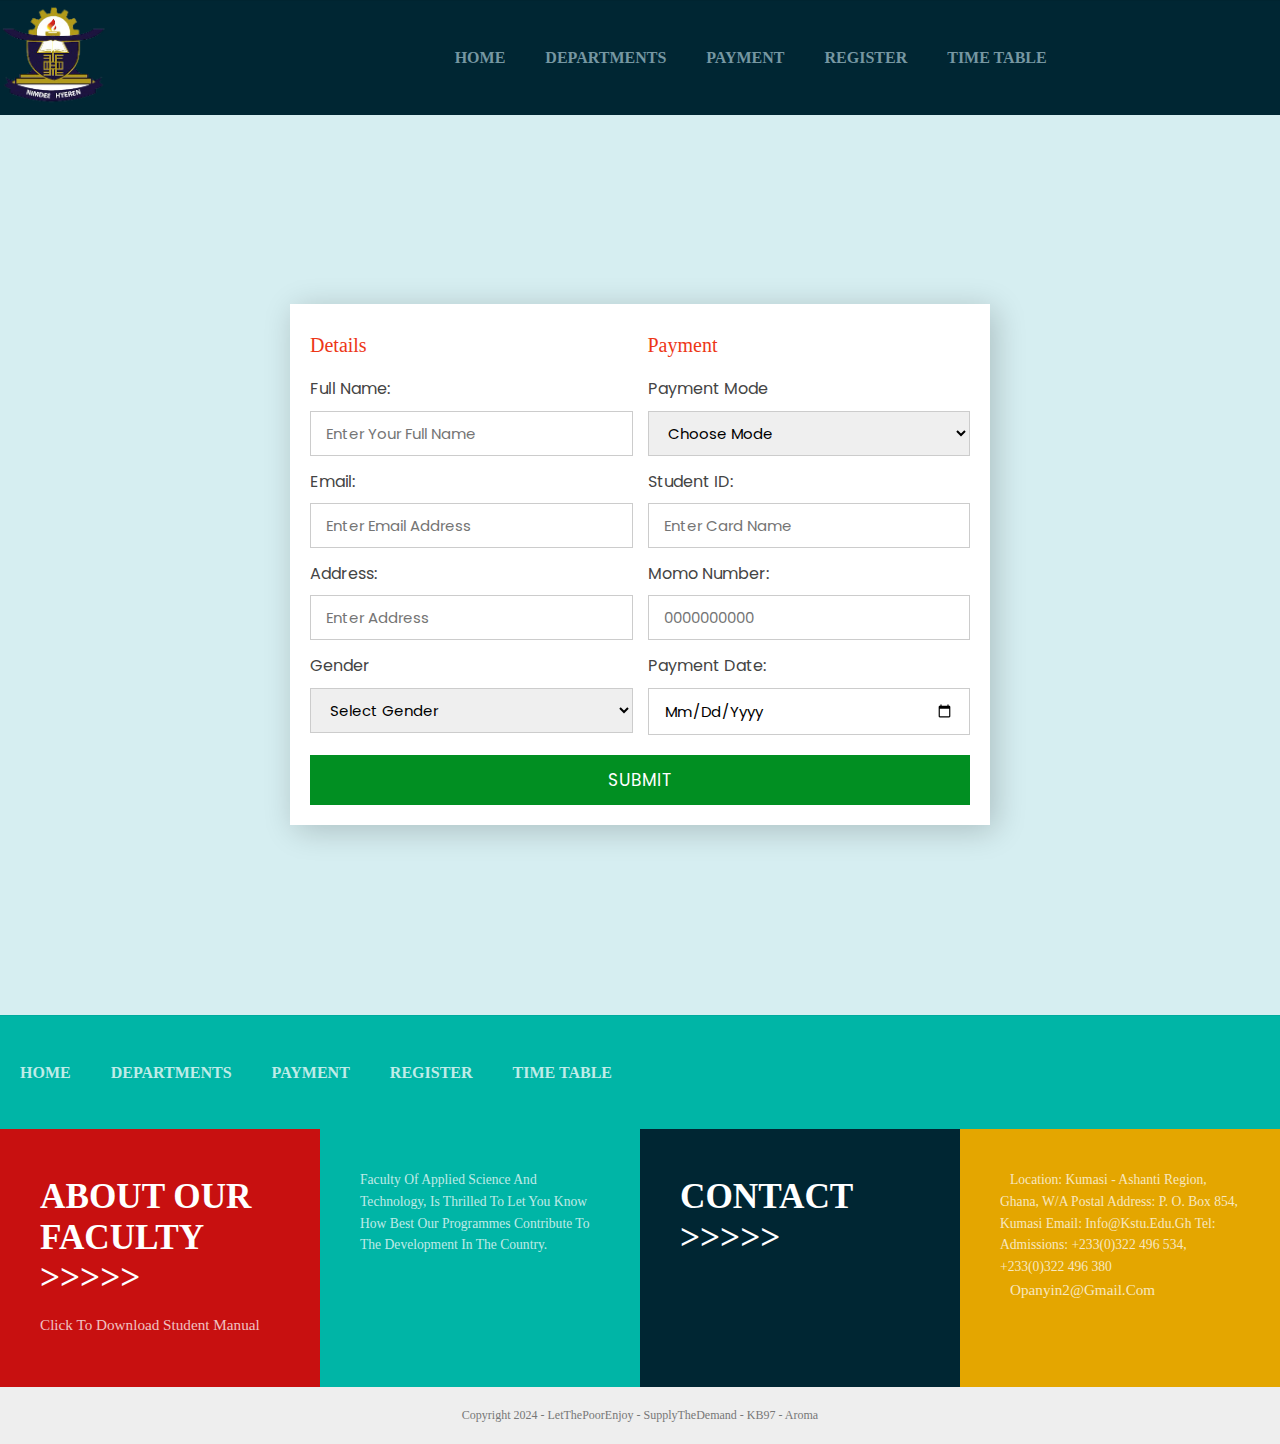
<file: payment.html>
<!DOCTYPE html> 
<html lang="en"> 

<head>
	<link rel="stylesheet" href="css/template-style.css">
	<link rel="stylesheet" href="css/components.css">
	<link rel="stylesheet" href="css/responsee.css"> 
	 <!-- HEADER -->
	<meta charset="UTF-8"> 
	<meta name="viewport"
		content="width=device-width, initial-scale=1.0"> 
	<title>Faculty Website - Payments</title> 
	<link rel="stylesheet" href="css/payment.css"> 
	<header class="grid">
        <!-- Top Navigation -->
        <nav class="s-12 grid background-dark background-primary-hightlight">
           <!-- logo -->
           <div class="logo_content d-flex flex-row align-items-end justify-content-start">
			<div class="logo_img"><img src="img/logo.png" alt=""></div>

          </div>
           <div class="top-nav s-12 l-9"> 
              <ul class="top-ul right chevron">
                <li><a href="index.html">HOME</a></li>
                <li><a href="department.html">DEPARTMENTS</a></li>
				<li><a href="payment.html">PAYMENT</a></li>
				<li><a href="register.html">REGISTER</a></li>
                <li><a href="time table.html">TIME TABLE</a></li>
              </ul>
           </div>
        </nav>
      </header>
</head> 

<body> 
	<div class="container"> 

		<form action="#"> 

			<div class="row"> 

				<div class="col"> 
					<h3 class="title"> 
						Details 
					</h3> 

					<div class="inputBox"> 
						<label for="name"> 
							Full Name: 
						</label> 
						<input type="text" id="name"
							placeholder="Enter your full name"
							required> 
					</div> 

					<div class="inputBox"> 
						<label for="email"> 
							Email: 
						</label> 
						<input type="text" id="email"
							placeholder="Enter email address"
							required> 
					</div> 

					<div class="inputBox"> 
						<label for="address"> 
							Address: 
						</label> 
						<input type="text" id="address"
							placeholder="Enter address"
							required> 
					</div> 

					<div class="inputBox">
						<label for="Gender">Gender</label>
						<select required>
							<option disabled selected>Select gender</option>
							<option>Male</option>
							<option>Female</option>
							<option>Others</option>
						</select>
					</div>


				</div> 
				<div class="col"> 
					<h3 class="title">Payment</h3> 

					<div class="inputBox"> 
						<label for="">Payment Mode</label> 
						<select name="" id=""> 
							<option value="">Choose mode</option> 
							<option value="January">MTN Momo</option> 
							<option value="February">AT Money</option> 
							<option value="March">Voda Cash</option>  
						</select> 
					</div>

					<div class="inputBox"> 
						<label for="cardName"> 
							Student ID: 
						</label> 
						<input type="text" id="cardName"
							placeholder="Enter card name"
							maxlength="12" required>
					</div> 

					<div class="inputBox"> 
						<label for="Momo No"> 
							Momo Number: 
						</label> 
						<input type="text" id="Momo number"
							placeholder="0000000000"
							maxlength="10" required> 
					</div> 

					<div class="inputBox">
						<label for="Admission Date">
							Payment Date:
						</label>	
						<input type="date" placeholder="Enter admission date" required>
					</div>

				</div> 

			</div> 

			<input type="submit" value="SUBMIT"
				class="submit_btn"> 
			<div>
			
			</div>
			
		</form> 
		
			
		
	
		
	</div> 
	<!-- FOOTER -->
	<footer class="grid">


		  <!-- Top Navigation -->
          <nav class="s-12 grid background-aqua background-primary-hightlight">
			<!-- logo -->
		   </div>
			<div class="top-nav s-12 l-9">
			   <div class="hamburger-menu"></div> 
			   <div class="hamburger-icon"></div>
			   <ul>
				 <li><a href="index.html">Home</a></li>
				 <li><a href="department.html">Departments</a></li>
				 <li><a href="payment.html">Payment</a></li>
				 <li><a href="register.html">Register</a></li>
				 <li><a href="time table.html">Time Table</a></li>
			   </ul>
			</div>
		   </div>
			
		 </nav>
        <!-- Footer - top -->
        <!-- Image-->
        <!--<div class="s-12 l-3 m-row-3 margin-bottom background-image" style="background-image:url(img/hod.jpg)"></div>-->
        
        <div class="s-12 m-9 l-3 padding-2x margin-bottom background-red">
			<h2 class="text-strong text-uppercase">About Our Faculty<br>>>>>> <br>       <a class="download-link" href="C:\Users\Sir Aroma\Desktop\WEBSITE\STUDENT_HANDBOOK.pdf" download>Click to Download Student Manual</a>
				<!--<p>Faculty of Applied Science and Technology, is thrilled to let you know how best our programmes contribute
            to the development in the country.
           </p>-->
        </div>

        <div class="s-12 m-9 l-3 padding-2x margin-bottom background-aqua">
          <!--<h2 class="text-strong text-uppercase"></h2>-->
          <p>Faculty of Applied Science and Technology, is thrilled to let you know how best our programmes contribute
           to the development in the country.
          </p>
       </div>

        <div class="s-12 m-9 l-3 padding-2x margin-bottom background-dark">
          <h2 class="text-strong text-uppercase">CONTACT  <br> >>>>></h2>
          <!--<p>Faculty of Applied Science and Technology, is thrilled to let you know how best our programmes contribute
           to the development in the country.-->
          </p>
       </div>
        
       <div class="s-12 m-9 l-3 padding-2x margin-bottom background-orange">
           <!--<h2 class="text-strong text-uppercase">Contact Us</h2>-->
		   <p><b class="text-primary margin-right-10 text-blue"></b>Location: Kumasi - Ashanti Region, Ghana, W/A
            Postal Address: P. O. Box 854, Kumasi 
            Email: info@kstu.edu.gh
            Tel: Admissions: +233(0)322 496 534, +233(0)322 496 380
             </p>
           <p><b class="text-primary margin-right-10"></b> <a class="text-primary-hover" href="opanyin2@gmail.com">opanyin2@gmail.com</a></p>
        </div>
        
        <!-- Footer - bottom -->
        <div class="s-12 text-center margin-bottom">
          <p class="text-size-12">Copyright 2024 - LetThePoorEnjoy - SupplyTheDemand - KB97 - Aroma</p>
        </div>
      </footer> 
</body> 

</html>
</file>
<file: css/template-style.css>
/* Default Template Styles */

/* Typography */
body {
  background: #fff;
}
p {
  color: #777;
  font-size: 0.85rem;
  line-height: 1.6rem;
}
a, a:link, a:visited, a:hover, a:active { 
  color: #777;
}
h1, h2, h3, h4, h5, h6, .h1, .h2, .h3, .h4, .h5, .h6 {
  color: #000;                                         
  margin-bottom: 15px;
  margin-top: 0;
}
h1, .h1 {font-size: 1.8rem;}
h2, .h2 {font-size: 1.4rem;}
h3, .h3 {font-size: 1.2rem;}
h4, .h4 {font-size: 1.1rem;}
h5, .h5 {font-size: 1rem;}
h6, .h6 {font-size: 0.9rem;}
h1.headline, .h1.headline {
  font-size: 3.8rem; 
  letter-spacing: -2.5px;
}
h2.headline, .h2.headline {
  font-size: 3rem; 
  letter-spacing: -2px; 
}
h3.headline, .h3.headline {
  font-size: 2.6rem;
  letter-spacing: -2px;
}
h4.headline, .h4.headline {
  font-size: 2.4rem;
  letter-spacing: -1.5px; 
}
h5.headline, .h5.headline {
  font-size: 2.2rem;
  letter-spacing: -1.4px; 
}
h6.headline, .h6.headline {
  font-size: 2rem;
  letter-spacing: -1.3px;
}
.text-size-12, .text-xxl-size-12 {
  font-size: 12px !important;
  line-height: 1.4;
}
.text-size-16, .text-xxl-size-16 {
  font-size: 16px !important;
  line-height: 1.4;
}
.text-thin {font-weight: 300;}
b, strong, .text-strong {font-weight: 700;}
.text-extra-strong {font-weight: 800;}
blockquote::before {
  color: #e0e0e0;
  content: "“";
  display: block;
  float: left;
  font-family: georgia;
  font-size: 80px;
  height: 30px;
  left: -20px;
  position: center;
  top: -20px;
  width: 0;
}
blockquote {
  border: 0;
  font-size: 1rem;
  padding: 0 0 0 40px;
}
a.text-tag:link {
  border: 1px solid #e5e5e5;
  display: inline-block;
  float: left;
  font-size: 0.75rem;
  margin: 1px 2px 1px 0;
  padding: 6px 9px;
}
a.text-tag:link:hover {
  background: #002633 none repeat scroll 0 0;
  border: 1px solid #002633;
  color: #fff;
  transition: all 0.20s linear 0s;
  -o-transition: all 0.20s linear 0s;
  -ms-transition: all 0.20s linear 0s;
  -moz-transition: all 0.20s linear 0s;
  -webkit-transition: all 0.20s linear 0s;
}
ul.text-list, ol.text-list {
  font-size: 0.85rem;
  line-height: 1.8rem;
  padding: 0 16px;
}
ul.text-list ul, ol.text-list ol {
  padding: 0 14px;
}
iframe {
  display: block;
  margin: 0;
}

/* Drop Cap */
.text-drop-cap {
  float: left;
  font-size: 65px;
  line-height: 45px;
  padding-right: 10px;
  padding-top: 5px;
}

/* Tables */
table {
	background:none repeat scroll 0 0 #fff;
	border:0;
	font-size: 0.85rem;
  line-height: 1.6rem;
	}
table tr td, table tr th {padding:10px;}
table tfoot, table thead {
  background:none repeat scroll 0 0 #f5f5f5;
  border-top:1px solid #f0f0f0;
  border-bottom:1px solid #f0f0f0;
}
table tr:nth-of-type(2n) {
  background:none repeat scroll 0 0 #f5f5f5;
  border-top:1px solid #f0f0f0;
  border-bottom:1px solid #f0f0f0;
}
th {border-right:1px solid #fff;}
td {border-right:1px solid #fff;}


/* Backgrounds */
.background-image {
  background-repeat: no-repeat;
  background-size: cover;
}

.background-red-hightlight .top-nav .active-item > a, .background-red-hightlight .top-nav li a:hover, .background-red-hightlight .aside-nav li a:hover, 
.background-red-hightlight .aside-nav > ul > li.active-item > a:link, .background-red-hightlight .aside-nav > ul > li.active-item > a:visited,
.primary-color-red .background-primary-hightlight .top-nav .active-item > a, .primary-color-red .background-primary-hightlight .top-nav li a:hover, .primary-color-red .background-primary-hightlight .aside-nav li a:hover, 
.primary-color-red .background-primary-hightlight .aside-nav > ul > li.active-item > a:link, .primary-color-red .background-primary-hightlight .aside-nav > ul > li.active-item > a:visited {
  background: #C81010 none repeat scroll 0 0;
  color: #fff;
}
.background-blue-hightlight .top-nav .active-item > a, .background-blue-hightlight .top-nav li a:hover, .background-blue-hightlight .aside-nav li a:hover, 
.background-blue-hightlight .aside-nav > ul > li.active-item > a:link, .background-blue-hightlight .aside-nav > ul > li.active-item > a:visited,
.primary-color-blue .background-primary-hightlight .top-nav .active-item > a, .primary-color-blue .background-primary-hightlight .top-nav li a:hover, .primary-color-blue .background-primary-hightlight .aside-nav li a:hover, 
.primary-color-blue .background-primary-hightlight .aside-nav > ul > li.active-item > a:link, .primary-color-blue .background-primary-hightlight .aside-nav > ul > li.active-item > a:visited {
  background: #005881 none repeat scroll 0 0;
  color: #fff;
} 
.background-aqua-hightlight .top-nav .active-item > a, .background-aqua-hightlight .top-nav li a:hover, .background-aqua-hightlight .aside-nav li a:hover, 
.background-aqua-hightlight .aside-nav > ul > li.active-item > a:link, .background-aqua-hightlight .aside-nav > ul > li.active-item > a:visited,
.primary-color-aqua .background-primary-hightlight .top-nav .active-item > a, .primary-color-aqua .background-primary-hightlight .top-nav li a:hover, .primary-color-aqua .background-primary-hightlight .aside-nav li a:hover, 
.primary-color-aqua .background-primary-hightlight .aside-nav > ul > li.active-item > a:link, .primary-color-aqua .background-primary-hightlight .aside-nav > ul > li.active-item > a:visited {
  background: #00B5A6 none repeat scroll 0 0;
  color: #fff;
}
.background-dark-hightlight .top-nav .active-item > a, .background-dark-hightlight .top-nav li a:hover, .background-dark-hightlight .aside-nav li a:hover, 
.background-dark-hightlight .aside-nav > ul > li.active-item > a:link, .background-dark-hightlight .aside-nav > ul > li.active-item > a:visited,
.primary-color-dark .background-primary-hightlight .top-nav .active-item > a, .primary-color-dark .background-primary-hightlight .top-nav li a:hover, .primary-color-dark .background-primary-hightlight .aside-nav li a:hover, 
.primary-color-dark .background-primary-hightlight .aside-nav > ul > li.active-item > a:link, .primary-color-dark .background-primary-hightlight .aside-nav > ul > li.active-item > a:visited {
  background: #002633 none repeat scroll 0 0;
  color: #fff;
}
.background-none {
  background: rgba(0, 0, 0, 0) none repeat scroll 0 0!important;
  border: 0;
}

video {
  display: block;
} 

/* Top Nav */
.top-nav li a, .background-white .top-nav li a {
  color: #002633;
  font-size: 0.85rem;
  padding: 0.7em 1.25em;
}
nav {
  border-bottom: 4px solid rgba(0, 0, 0, 0.05);
  border-top: 1px solid rgba(0, 0, 0, 0.05);
  padding: 1.7rem 0;
  position: relative;
  z-index: 2;
}  
.top-nav ul ul {
  background: #002633 none repeat scroll 0 0;
}
.top-nav li ul li {
  border-bottom: 1px solid rgba(255, 255, 255, 0.05);
}
.top-nav li ul li:last-child {
  border-bottom: 0;
}
.top-nav li ul li a, .background-white .top-nav li ul li a, .top-nav .active-item li a {
  background: #002633 none repeat scroll 0 0;
  color: rgba(255,255,255, 0.75);
}
ul.chevron .submenu > a::after, ul.chevron .sub-submenu > a::after, ul.chevron .aside-submenu > a::after, ul.chevron .aside-sub-submenu > a::after {
  margin: 0 0 0 0.625rem;
}
.top-nav ul ul a {
  color: #eee;
}

.logo img {
  margin: 0 auto;
  max-width: 300px;
  width: 100%;
}

/* Font colors */
.background-white, .background-white p, a.background-white, .background-white a, .background-white a:link, .background-white a:visited, .background-white a:hover, .background-white a:active {
  color: #777;
} 
.background-dark, .background-dark p, a.background-dark, a.background-dark:visited, a.background-dark:link, .background-dark a, .background-dark a:link, .background-dark a:visited, .background-dark a:hover, .background-dark a:active,
.primary-color-dark .background-primary, .primary-color-dark .background-primary p, .primary-color-dark a.background-primary, .primary-color-dark a.background-primary:visited, .primary-color-dark a.background-primary:link, .primary-color-dark a.background-primary:visited, .primary-color-dark .background-primary a, .primary-color-dark .background-primary a:link, .primary-color-dark .background-primary a:visited, .primary-color-dark .background-primary a:hover, .primary-color-dark .background-primary a:active {
  color: #7697A2;
}
.background-white h1, .background-white h2, .background-white h3, .background-white h4, .background-white h5, .background-white h6,
.background-white .h1, .background-white .h2, .background-white .h3, .background-white .h4, .background-white .h5, .background-white .h6, 
.primary-color-white .background-primary h1, .primary-color-white .background-primary h2, .primary-color-white .background-primary h3, .primary-color-white .background-primary h4, .primary-color-white .background-primary h5, .primary-color-white .background-primary h6,
.primary-color-white .background-primary .h1, .primary-color-white .background-primary .h2, .primary-color-white .background-primary .h3, .primary-color-white .background-primary .h4, .primary-color-white .background-primary .h5, .primary-color-white .background-primary .h6 {
  color: #002633;
} 
.image-hover-overlay-content *,
.background-orange, .background-orange p, a.background-orange, a.background-orange:visited, a.background-orange:link, .background-orange a, .background-orange a:link, .background-orange a:visited, .background-orange a:hover, .background-orange a:active,
.primary-color-orange .background-primary, .primary-color-orange .background-primary p, .primary-color-orange a.background-primary, .primary-color-orange a.background-primary:visited, .primary-color-orange a.background-primary:link, .primary-color-orange .background-primary a, .primary-color-orange .background-primary a:link, .primary-color-orange .background-primary a:visited, .primary-color-orange .background-primary a:hover, .primary-color-orange .background-primary a:active,
.background-red, .background-red p, a.background-red, a.background-red:visited, a.background-red:link, .background-red a, .background-red a:link, .background-red a:visited, .background-red a:hover, .background-red a:active,
.primary-color-red .background-primary, .primary-color-red .background-primary p, .primary-color-red a.background-primary, .primary-color-red a.background-primary:visited, .primary-color-red a.background-primary:link, .primary-color-red .background-primary a, .primary-color-red .background-primary a:link, .primary-color-red .background-primary a:visited, .primary-color-red .background-primary a:hover, .primary-color-red .background-primary a:active,
.background-blue, .background-blue p, a.background-blue, a.background-blue:visited, a.background-blue:link, .background-blue a, .background-blue a:link, .background-blue a:visited, .background-blue a:hover, .background-blue a:active,
.primary-color-blue .background-primary, .primary-color-blue .background-primary p, .primary-color-blue a.background-primary, .primary-color-blue a.background-primary:visited, .primary-color-blue a.background-primary:link, .primary-color-blue .background-primary a, .primary-color-blue .background-primary a:link, .primary-color-blue .background-primary a:visited, .primary-color-blue .background-primary a:hover, .primary-color-blue .background-primary a:active,
.background-aqua, .background-aqua p, a.background-aqua, a.background-aqua:visited, a.background-aqua:link, .background-aqua a, .background-aqua a:link, .background-aqua a:visited, .background-aqua a:hover, .background-aqua a:active, 
.primary-color-aqua .background-primary, .primary-color-aqua .background-primary p, .primary-color-aqua a.background-primary, .primary-color-aqua a.background-primary:visited, .primary-color-aqua a.background-primary:link, .primary-color-aqua .background-primary a, .primary-color-aqua .background-primary a:link, .primary-color-aqua .background-primary a:visited, .primary-color-aqua .background-primary a:hover, .primary-color-aqua .background-primary a:active {
  color: rgba(255,255,255, 0.75);
}
.background-dark h1, .background-dark h2, .background-dark h3, .background-dark h4, .background-dark h5, .background-dark h6,
.background-dark .h1, .background-dark .h2, .background-dark .h3, .background-dark .h4, .background-dark .h5, .background-dark .h6, 
.primary-color-dark .background-primary h1, .primary-color-dark .background-primary h2, .primary-color-dark .background-primary h3, .primary-color-dark .background-primary h4, .primary-color-dark .background-primary h5, .primary-color-dark .background-primary h6,
.primary-color-dark .background-primary .h1, .primary-color-dark .background-primary .h2, .primary-color-dark .background-primary .h3, .primary-color-dark .background-primary .h4, .primary-color-dark .background-primary .h5, .primary-color-dark .background-primary .h6, 
.background-orange h1, .background-orange h2, .background-orange h3, .background-orange h4, .background-orange h5, .background-orange h6,
.background-orange .h1, .background-orange .h2, .background-orange .h3, .background-orange .h4, .background-orange .h5, .background-orange .h6,
.primary-color-orange .background-primary h1, .primary-color-orange .background-primary h2, .primary-color-orange .background-primary h3, .primary-color-orange .background-primary h4, .primary-color-orange .background-primary h5, .primary-color-orange .background-primary h6,
.primary-color-orange .background-primary .h1, .primary-color-orange .background-primary .h2, .primary-color-orange .background-primary .h3, .primary-color-orange .background-primary .h4, .primary-color-orange .background-primary .h5, .primary-color-orange .background-primary .h6, 
.background-red h1, .background-red h2, .background-red h3, .background-red h4, .background-red h5, .background-red h6,
.background-red .h1, .background-red .h2, .background-red .h3, .background-red .h4, .background-red .h5, .background-red .h6,
.primary-color-red .background-primary h1, .primary-color-red .background-primary h2, .primary-color-red .background-primary h3, .primary-color-red .background-primary h4, .primary-color-red .background-primary h5, .primary-color-red .background-primary h6,
.primary-color-red .background-primary .h1, .primary-color-red .background-primary .h2, .primary-color-red .background-primary .h3, .primary-color-red .background-primary .h4, .primary-color-red .background-primary .h5, .primary-color-red .background-primary .h6, 
.background-blue h1, .background-blue h2, .background-blue h3, .background-blue h4, .background-blue h5, .background-blue h6,
.background-blue .h1, .background-blue .h2, .background-blue .h3, .background-blue .h4, .background-blue .h5, .background-blue .h6,
.primary-color-blue .background-primary h1, .primary-color-blue .background-primary h2, .primary-color-blue .background-primary h3, .primary-color-blue .background-primary h4, .primary-color-blue .background-primary h5, .primary-color-blue .background-primary h6,
.primary-color-blue .background-primary .h1, .primary-color-blue .background-primary .h2, .primary-color-blue .background-primary .h3, .primary-color-blue .background-primary .h4, .primary-color-blue .background-primary .h5, .primary-color-blue .background-primary .h6, 
.background-aqua h1, .background-aqua h2, .background-aqua h3, .background-aqua h4, .background-aqua h5, .background-aqua h6,
.background-aqua .h1, .background-aqua .h2, .background-aqua .h3, .background-aqua .h4, .background-aqua .h5, .background-aqua .h6,
.primary-color-aqua .background-primary h1, .primary-color-aqua .background-primary h2, .primary-color-aqua .background-primary h3, .primary-color-aqua .background-primary h4, .primary-color-aqua .background-primary h5, .primary-color-aqua .background-primary h6,
.primary-color-aqua .background-primary .h1, .primary-color-aqua .background-primary .h2, .primary-color-aqua .background-primary .h3, .primary-color-aqua .background-primary .h4, .primary-color-aqua .background-primary .h5, .primary-color-aqua .background-primary .h6 {
  color: #fff;
}
.text-white, .text-white *, .primary-color-white .text-primary, .primary-color-white .text-primary * {
  color: #fff !important;
}
.text-orange, .text-orange *, .primary-color-orange .text-primary, .primary-color-orange .text-primary * {
  color: #E4A600 !important;
}
.text-red, .text-red *, .primary-color-red .text-primary, .primary-color-red .text-primary * {
  color: #C81010 !important;
}
.text-blue, .text-blue *, .primary-color-blue .text-primary, .primary-color-blue .text-primary * {
  color: #005881 !important;
}
.text-aqua, .text-aqua *, .primary-color-aqua .text-primary, .primary-color-aqua .text-primary * {
  color: #00B5A6 !important;
}
.text-dark, .text-dark *, .primary-color-dark .text-primary, .primary-color-dark .text-primary * {
  color: #002633 !important;
} 
.text-primary-hover, .text-white-hover, .text-yellow-hover, .text-orange-hover, .text-red-hover, .text-pink-hover, .text-purple, .text-blue-hover, .text-light-blue, .text-aqua-hover, .text-green-hover, .text-dark-hover {
  transition: color 0.20s linear 0s;
  -o-transition: color 0.20s linear 0s;
  -ms-transition: color 0.20s linear 0s;
  -moz-transition: color 0.20s linear 0s;
  -webkit-transition: color 0.20s linear 0s;
}
.text-white-hover:hover, .primary-color-white .text-primary-hover:hover {
  color: #fff !important;
}
.text-yellow-hover:hover, .primary-color-yellow .text-primary-hover:hover {
  color: #F1D529 !important;
}
.text-red-hover:hover, .primary-color-red .text-primary-hover:hover {
  color: #C81010 !important;
}
.text-blue-hover:hover, .primary-color-blue .text-primary-hover:hover {
  color: #005881 !important;
}
.text-aqua-hover:hover, .primary-color-aqua .text-primary-hover:hover {
  color: #00B5A6 !important;
}
.text-dark-hover:hover, .primary-color-dark .text-primary-hover:hover {
  color: #002633 !important;
} 

/* Background Colors */
.background-white, .primary-color-white .background-primary {
  background-color: #fff !important;
}
.background-orange, .primary-color-orange .background-primary {
  background-color: #E4A600 !important;
}
.background-red, .primary-color-red .background-primary {
  background-color: #C81010 !important;
}
.background-blue, .primary-color-blue .background-primary {
  background-color: #005881 !important;
}
.background-aqua, .primary-color-aqua .background-primary {
  background-color: #00B5A6 !important;
}
.background-dark, .primary-color-dark .background-primary {
  background-color: #002633 !important; 
}
.background-grey {
  background-color: #f5f5f5 !important;
}
.background-sand {
  background-color: #f9f2e2 !important; 
}

/* Buttons */
.button, a.button, a.button:link, a.button:visited {
  border-color: rgba(255, 255, 255, 0.4) rgba(255, 255, 255, 0) rgba(0, 0, 0, 0.3);
  border-style: solid;
  border-width: 1px;
  color: white;
  display: inline-block;
  padding: 0.625rem 1.25rem;
  text-align: center;
  transition: all 0.20s linear 0s !important;
  -o-transition: all 0.20s linear 0s !important;
  -ms-transition: all 0.20s linear 0s !important;
  -moz-transition: all 0.20s linear 0s !important;
  -webkit-transition: all 0.20s linear 0s !important;
}

.button:hover, a.button:hover, a.button:link:hover, a.button:visited:hover {
  box-shadow: 0 0 100px 100px rgba(255, 255, 255, 0.25) inset;
}

/* Containers */
.section  { 
  padding: 6rem 1.25rem;
}
.section-small-padding  { 
  padding: 2.5rem 1.25rem;
}
.section-top-padding  { 
  padding: 6rem 1.25rem 0  1.25rem;
}
.section-top-small-padding  { 
  padding: 2.5rem  1.25rem 0  1.25rem;
}
.float-left {
  float: left;
}
.block-bordered {
  border: 1px solid rgba(0, 0, 0, 0.1);
}
.padding {
  padding: 1.25rem!important;
}
.padding-2x {
  padding: 2.5rem!important;
}
.padding-3x {
  padding: 80px!important;
}
.full-width:after {
clear:both;
content:".";
display:block;
height:0;
line-height:0;
visibility:hidden;
}
.center {
  display: block!important;
}

/* Margins */
.margin-top {
  margin-top: 1.25rem !important;
}
.margin-left {
  margin-left: 1.25rem !important;
}
.margin-right {
  margin-right: 1.25rem !important;
}
.margin-top-bottom {
  margin-top: 1.25rem !important;
  margin-bottom: 1.25rem !important;
}
.margin-left-right {
  margin-left: 1.25rem !important;
  margin-right: 1.25rem !important;
} 
.margin-top-0,.margin-top-10,.margin-top-15,.margin-top-20,.margin-top-30,.margin-top-40,.margin-top-50,.margin-top-60,.margin-top-70,.margin-top-80,
.margin-bottom-0,.margin-bottom-10,.margin-bottom-15,.margin-bottom-20,.margin-bottom-30,.margin-bottom-40,.margin-bottom-50,.margin-bottom-60,.margin-bottom-70,.margin-bottom-80,
.margin-top-bottom-0,.margin-top-bottom-10,.margin-top-bottom-15,.margin-top-bottom-20,.margin-top-bottom-30,.margin-top-bottom-40,.margin-top-bottom-50,.margin-top-bottom-60,.margin-top-bottom-70,.margin-top-bottom-80 {display: block;}
.margin-top-0 {margin-top: 0 !important;}
.margin-top-10 {margin-top: 10px !important;}
.margin-top-15 {margin-top: 15px !important;} 
.margin-top-20 {margin-top: 20px !important;} 
.margin-top-30 {margin-top: 30px !important;} 
.margin-top-40 {margin-top: 40px !important;}
.margin-top-50 {margin-top: 50px !important;}
.margin-top-60 {margin-top: 60px !important;}
.margin-top-70 {margin-top: 70px !important;}
.margin-top-80 {margin-top: 80px !important;}
.margin-bottom-0 {margin-bottom: 0 !important;}
.margin-bottom-10 {margin-bottom: 10px !important;}
.margin-bottom-15 {margin-bottom: 15px !important;} 
.margin-bottom-20 {margin-bottom: 20px !important;} 
.margin-bottom-30 {margin-bottom: 30px !important;} 
.margin-bottom-40 {margin-bottom: 40px !important;}
.margin-bottom-50 {margin-bottom: 50px !important;}
.margin-bottom-60 {margin-bottom: 60px !important;}
.margin-bottom-70 {margin-bottom: 70px !important;}
.margin-bottom-80 {margin-bottom: 80px !important;}
.margin-top-bottom-0 {
  margin-top: 0 !important;
  margin-bottom: 0 !important;
}
.margin-top-bottom-10 {
  margin-top: 10px !important;
  margin-bottom: 10px !important;
}
.margin-top-bottom-15 {
  margin-top: 15px !important;
  margin-bottom: 15px !important;
} 
.margin-top-bottom-20 {
  margin-top: 20px !important;
  margin-bottom: 20px !important;
} 
.margin-top-bottom-30 {
  margin-top: 30px !important;
  margin-bottom: 30px !important;
} 
.margin-top-bottom-40 {
  margin-top: 40px !important;
  margin-bottom: 40px !important;
}
.margin-top-bottom-50 {
  margin-top: 50px !important;
  margin-bottom: 50px !important;
}
.margin-top-bottom-60 {
  margin-top: 60px !important;
  margin-bottom: 60px !important;
} 
.margin-top-bottom-70 {
  margin-top: 70px !important;
  margin-bottom: 70px !important;
} 
.margin-top-bottom-80 {
  margin-top: 80px !important;
  margin-bottom: 80px !important;
}

.margin-left-0 {margin-left: 0 !important;}
.margin-left-10 {margin-left: 10px !important;}
.margin-left-15 {margin-left: 15px !important;} 
.margin-left-20 {margin-left: 20px !important;} 
.margin-left-30 {margin-left: 30px !important;} 
.margin-left-40 {margin-left: 40px !important;}
.margin-left-50 {margin-left: 50px !important;}
.margin-left-60 {margin-left: 60px !important;}
.margin-left-70 {margin-left: 70px !important;}
.margin-left-80 {margin-left: 80px !important;}
.margin-right-0 {margin-right: 0 !important;}
.margin-right-10 {margin-right: 10px !important;}
.margin-right-15 {margin-right: 15px !important;} 
.margin-right-20 {margin-right: 20px !important;} 
.margin-right-30 {margin-right: 30px !important;} 
.margin-right-40 {margin-right: 40px !important;}
.margin-right-50 {margin-right: 50px !important;}
.margin-right-60 {margin-right: 60px !important;}
.margin-right-70 {margin-right: 70px !important;}
.margin-right-80 {margin-right: 80px !important;}    

/* Carousel */
/*.owl-theme .owl-controls {
  margin-top: 0;
}*/
.owl-carousel .owl-nav div {
  filter: Alpha(Opacity=50);
  opacity: 0.5;
  transition: all 0.20s linear 0s;
  -o-transition: all 0.20s linear 0s;
  -ms-transition: all 0.20s linear 0s;
  -moz-transition: all 0.20s linear 0s;
  -webkit-transition: all 0.20s linear 0s;
}
.owl-carousel .owl-nav div:hover {
  filter: Alpha(Opacity=100);
  opacity: 1;
}
.owl-carousel .owl-dots {
  text-align: center;
}
.owl-carousel .owl-dot {
  display: inline-block;
}
.owl-carousel .owl-dot span {
  background: #7697a2 none repeat scroll 0 0;
  border-radius: 0;
  display: block;
  height: 1px;
  margin: 0 1px;
  width: 30px;
  filter: Alpha(Opacity=50);
  opacity: 0.5;
  transition: all 0.20s linear 0s;
  -o-transition: all 0.20s linear 0s;
  -ms-transition: all 0.20s linear 0s;
  -moz-transition: all 0.20s linear 0s;
  -webkit-transition: all 0.20s linear 0s;
}
.owl-carousel .owl-dot.active span {
  filter: Alpha(Opacity=100);
  opacity: 1;
}
.owl-carousel .owl-nav div {
  background: rgba(0, 0, 0, 0) none repeat scroll 0 0;
  color: #7697a2!important;
  border: 1px solid #7697a2;
  border-radius: 0;
  font-family: mfg;
  height: 40px;
  line-height: 40px;
  margin-top: -20px;
  padding: 0;
  position: absolute;
  text-align: center;
  top: 50%;    
  width: 40px;
}
.carousel-bottom-arrows.owl-carousel .owl-nav div {
  bottom: 0;
  top: auto;
}
.owl-carousel .owl-nav .owl-prev {
  left: 0;    
}
.owl-carousel .owl-nav .owl-next {
  right: 0;
}
.carousel-nav-white.owl-carousel .owl-dots span {
  background: #fff none repeat scroll 0 0;
}
.carousel-nav-white.owl-carousel .owl-nav div {
  color: #fff!important;
  border: 1px solid #fff;
}
.carousel-main .carousel-content {
  bottom: 0;
  position: absolute;
  top: 0;
  width: 100%;
  z-index: 1;
  transform-style: preserve-3d;
  -o-transform-style: preserve-3d;
  -ms-transform-style: preserve-3d;
  -moz-transform-style: preserve-3d;
  -webkit-transform-style: preserve-3d;
}
.owl-dots {
  margin-top: 0.625rem;
} 
.carousel-main .owl-dots {
  bottom: 0;
  padding: 1.25rem 0;
  position: absolute;
  width: 100%;
}

/* Social */
.text-social, a:link.text-social {
  display: block;
  font-size: 0.85rem;
  font-weight: 700;
  padding: 10px 7px;
  position: relative;
  text-align: center;
  top: 0;
  transition: all 0.20s linear 0s;
-o-transition: all 0.20s linear 0s;
-ms-transition: all 0.20s linear 0s;
-moz-transition: all 0.20s linear 0s;
-webkit-transition: all 0.20s linear 0s;
}
a:link.text-social:hover {
  top: -3px;
}

/* Social icons */
.text-facebook {color: #3b5998!important;}
.text-twitter {color: #55acee!important;}
.text-google {color: #dd4b39!important;}
.text-rss {color: #f77f25!important;}
.text-linkedin {color: #007bb5!important;}
.text-instagram {color: #125688!important;}
.text-youtube {color: #bb0000!important;}
.text-vine {color: #00bf8f!important;}
.text-pinterest {color: #cb2027!important;}
.text-flickr {color: #ff0084!important;}

.facebook, a:link.facebook, .twitter, a:link.twitter, .google, a:link.google, .rss, a:link.rss, .linkedin, a:link.linkedin, .instagram, a:link.instagram, .youtube, a:link.youtube, .vine, a:link.vine, .pinterest, a:link.pinterest, .flickr, a:link.flickr {color: #fff!important;}
.facebook, a:link.facebook {background: #3b5998 none repeat scroll 0 0;}
.twitter, a:link.twitter {background: #55acee none repeat scroll 0 0;}
.google, a:link.google {background: #dd4b39 none repeat scroll 0 0;}
.rss, a:link.rss {background: #f77f25 none repeat scroll 0 0;}
.linkedin, a:link.linkedin {background: #007bb5 none repeat scroll 0 0;}
.instagram, a:link.instagram {background: #125688 none repeat scroll 0 0;}
.youtube, a:link.youtube {background: #bb0000 none repeat scroll 0 0;}
.vine, a:link.vine {background: #00bf8f none repeat scroll 0 0;}
.pinterest, a:link.pinterest {background: #cb2027 none repeat scroll 0 0;}
.flickr, a:link.flickr {background: #ff0084 none repeat scroll 0 0;}

/* Forms */
form.customform input, form.customform textarea, form.customform select {
  background: rgba(0, 0, 0, 0.03) none repeat scroll 0 0;
  border: 1px solid rgba(0, 0, 0, 0.14);
  font-size: 12px;
  padding: 0.625rem;
  width: 100%;
}
form.customform input:hover, form.customform textarea:hover, form.customform select:hover, form.customform input:focus, form.customform textarea:focus, form.customform select:focus {
  background: rgba(0, 0, 0, 0) none repeat scroll 0 0;
}
/* -1366 version */
@media screen and (max-width:1366px) {
    .margin-xl-bottom {
        margin-bottom: 1.25rem !important;
        display: block;
    }
    .margin-xl-left {
        margin-left: 1.25rem !important;
    }
    .margin-xl-right {
        margin-right: 1.25rem !important;
    }
    .margin-xl-top-bottom {
        margin-top: 1.25rem !important;
        margin-bottom: 1.25rem !important;
    display: block;
    }
    .margin-xl-left-right {
        margin-left: 1.25rem !important;
        margin-right: 1.25rem !important;
    }
    .margin-xl-top-0,.margin-xl-top-10,.margin-xl-top-15,.margin-xl-top-20,.margin-xl-top-30,.margin-xl-top-40,.margin-xl-top-50,.margin-xl-top-60,.margin-xl-top-70,.margin-xl-top-80,
    .margin-xl-bottom-0,.margin-xl-bottom-10,.margin-xl-bottom-15,.margin-xl-bottom-20,.margin-xl-bottom-30,.margin-xl-bottom-40,.margin-xl-bottom-50,.margin-xl-bottom-60,.margin-xl-bottom-70,.margin-xl-bottom-80,
    .margin-xl-top-bottom-0,.margin-xl-top-bottom-10,.margin-xl-top-bottom-15,.margin-xl-top-bottom-20,.margin-xl-top-bottom-30,.margin-xl-top-bottom-40,.margin-xl-top-bottom-50,.margin-xl-top-bottom-60,.margin-xl-top-bottom-70,.margin-xl-top-bottom-80 {display: block;}
    .margin-xl-top-0 {margin-top: 0 !important;}
    .margin-xl-top-10 {margin-top: 10px !important;}
    .margin-xl-top-15 {margin-top: 15px !important;} 
    .margin-xl-top-20 {margin-top: 20px !important;} 
    .margin-xl-top-30 {margin-top: 30px !important;} 
    .margin-xl-top-40 {margin-top: 40px !important;}
    .margin-xl-top-50 {margin-top: 50px !important;}
    .margin-xl-top-60 {margin-top: 60px !important;}
    .margin-xl-top-70 {margin-top: 70px !important; }
    .margin-xl-top-80 {margin-top: 80px !important;}
    
    .margin-xl-bottom-0 {margin-bottom: 0 !important;}
    .margin-xl-bottom-10 {margin-bottom: 10px !important;}
    .margin-xl-bottom-15 {margin-bottom: 15px !important;} 
    .margin-xl-bottom-20 {margin-bottom: 20px !important;} 
    .margin-xl-bottom-30 {margin-bottom: 30px !important;} 
    .margin-xl-bottom-40 {margin-bottom: 40px !important;}
    .margin-xl-bottom-50 {margin-bottom: 50px !important;}
    .margin-xl-bottom-60 {margin-bottom: 60px !important;}
    .margin-xl-bottom-70 {margin-bottom: 70px !important;}
    .margin-xl-bottom-80 {margin-bottom: 80px !important;}
    
    .margin-xl-top-bottom-0 {
        margin-top: 0 !important;
        margin-bottom: 0 !important;
    }
    .margin-xl-top-bottom-10 {
        margin-top: 10px !important;
        margin-bottom: 10px !important;
    }
    .margin-xl-top-bottom-15 {
        margin-top: 15px !important;
        margin-bottom: 15px !important; 
    } 
    .margin-xl-top-bottom-20 {
        margin-top: 20px !important;
        margin-bottom: 20px !important; 
    } 
    .margin-xl-top-bottom-30 {
        margin-top: 30px !important;
        margin-bottom: 30px !important; 
    } 
    .margin-xl-top-bottom-40 {
        margin-top: 40px !important;
        margin-bottom: 40px !important; 
    }
    .margin-xl-top-bottom-50 {
        margin-top: 50px !important;
        margin-bottom: 50px !important;
    }
    .margin-xl-top-bottom-60 {
        margin-top: 60px !important;
        margin-bottom: 60px !important; 
    } 
    .margin-xl-top-bottom-70 {
        margin-top: 70px !important;
        margin-bottom: 70px !important;
    } 
    .margin-xl-top-bottom-80 {
        margin-top: 80px !important;
        margin-bottom: 80px !important;
    }
    
    .margin-xl-left-0 {margin-left: 0 !important;}
    .margin-xl-left-10 {margin-left: 10px !important;}
    .margin-xl-left-15 {margin-left: 15px !important;} 
    .margin-xl-left-20 {margin-left: 20px !important;} 
    .margin-xl-left-30 {margin-left: 30px !important;} 
    .margin-xl-left-40 {margin-left: 40px !important;}
    .margin-xl-left-50 {margin-left: 50px !important;}
    .margin-xl-left-60 {margin-left: 60px !important;}
    .margin-xl-left-70 {margin-left: 70px !important;}
    .margin-xl-left-80 {margin-left: 80px !important;}
    .margin-xl-right-0 {margin-right: 0 !important;}
    .margin-xl-right-10 {margin-right: 10px !important;}
    .margin-xl-right-15 {margin-right: 15px !important;} 
    .margin-xl-right-20 {margin-right: 20px !important;} 
    .margin-xl-right-30 {margin-right: 30px !important;} 
    .margin-xl-right-40 {margin-right: 40px !important;}
    .margin-xl-right-50 {margin-right: 50px !important;}
    .margin-xl-right-60 {margin-right: 60px !important;}
    .margin-xl-right-70 {margin-right: 70px !important;}
    .margin-xl-right-80 {margin-right: 80px !important;}
    
    .text-xl-size-12,.text-xl-size-16,.text-xl-size-20,.text-xl-size-25,.text-xl-size-30,.text-xl-size-40,.text-xl-size-50,.text-xl-size-60,.text-xl-size-70,.text-xl-size-80,.text-xl-size-90.text-xl-size-100 {line-height: 1.4;}
    .text-xl-size-12 {font-size: 12px !important;}
    .text-xl-size-16 {font-size: 16px !important;}
    .text-xl-size-20 {font-size: 20px !important;}
    .text-xl-size-25 {font-size: 25px !important;}
    .text-xl-size-30 {font-size: 30px !important;}
    .text-xl-size-40 {font-size: 40px !important;}
    .text-xl-size-50 {font-size: 50px !important;}
    .text-xl-size-60 {font-size: 60px !important;}
    .text-xl-size-70 {font-size: 70px !important;}    
    .text-xl-size-80 {font-size: 80px !important;}
    .text-xl-size-90 {font-size: 90px !important;}
    .text-xl-size-100 {font-size: 100px !important;}  
}
@media screen and (max-width:1140px) {
    .margin-l-bottom {
        margin-bottom: 1.25rem !important;
        display: block;
    }
    .margin-l-left {
        margin-left: 1.25rem !important;
    }
    .margin-l-right {
        margin-right: 1.25rem !important;
    }
    .margin-l-top-bottom {
        margin-top: 1.25rem !important;
        margin-bottom: 1.25rem !important;
        display: block;
    }
    .margin-l-left-right {
        margin-left: 1.25rem !important;
        margin-right: 1.25rem !important;
    }
    .margin-l-top-0,.margin-l-top-10,.margin-l-top-15,.margin-l-top-20,.margin-l-top-30,.margin-l-top-40,.margin-l-top-50,.margin-l-top-60,.margin-l-top-70,.margin-l-top-80,
    .margin-l-bottom-0,.margin-l-bottom-10,.margin-l-bottom-15,.margin-l-bottom-20,.margin-l-bottom-30,.margin-l-bottom-40,.margin-l-bottom-50,.margin-l-bottom-60,.margin-l-bottom-70,.margin-l-bottom-80,
    .margin-l-top-bottom-0,.margin-l-top-bottom-10,.margin-l-top-bottom-15,.margin-l-top-bottom-20,.margin-l-top-bottom-30,.margin-l-top-bottom-40,.margin-l-top-bottom-50,.margin-l-top-bottom-60,.margin-l-top-bottom-70,.margin-l-top-bottom-80 {display: block;}
    .margin-l-top-0 {margin-top: 0 !important;}
    .margin-l-top-10 {margin-top: 10px !important;}
    .margin-l-top-15 {margin-top: 15px !important;} 
    .margin-l-top-20 {margin-top: 20px !important;} 
    .margin-l-top-30 {margin-top: 30px !important;} 
    .margin-l-top-40 {margin-top: 40px !important;}
    .margin-l-top-50 {margin-top: 50px !important;}
    .margin-l-top-60 {margin-top: 60px !important;}
    .margin-l-top-70 {margin-top: 70px !important; }
    .margin-l-top-80 {margin-top: 80px !important;}
    
    .margin-l-bottom-0 {margin-bottom: 0 !important;}
    .margin-l-bottom-10 {margin-bottom: 10px !important;}
    .margin-l-bottom-15 {margin-bottom: 15px !important;} 
    .margin-l-bottom-20 {margin-bottom: 20px !important;} 
    .margin-l-bottom-30 {margin-bottom: 30px !important;} 
    .margin-l-bottom-40 {margin-bottom: 40px !important;}
    .margin-l-bottom-50 {margin-bottom: 50px !important;}
    .margin-l-bottom-60 {margin-bottom: 60px !important;}
    .margin-l-bottom-70 {margin-bottom: 70px !important;}
    .margin-l-bottom-80 {margin-bottom: 80px !important;}
    
    .margin-l-top-bottom-0 {
        margin-top: 0 !important;
        margin-bottom: 0 !important;
    }
    .margin-l-top-bottom-10 {
        margin-top: 10px !important;
        margin-bottom: 10px !important;
    }
    .margin-l-top-bottom-15 {
        margin-top: 15px !important;
        margin-bottom: 15px !important; 
    } 
    .margin-l-top-bottom-20 {
        margin-top: 20px !important;
        margin-bottom: 20px !important; 
    } 
    .margin-l-top-bottom-30 {
        margin-top: 30px !important;
        margin-bottom: 30px !important; 
    } 
    .margin-l-top-bottom-40 {
        margin-top: 40px !important;
        margin-bottom: 40px !important; 
    }
    .margin-l-top-bottom-50 {
        margin-top: 50px !important;
        margin-bottom: 50px !important;
    }
    .margin-l-top-bottom-60 {
        margin-top: 60px !important;
        margin-bottom: 60px !important; 
    } 
    .margin-l-top-bottom-70 {
        margin-top: 70px !important;
        margin-bottom: 70px !important;
    } 
    .margin-l-top-bottom-80 {
        margin-top: 80px !important;
        margin-bottom: 80px !important;
    }
    
    .margin-l-left-0 {margin-left: 0 !important;}
    .margin-l-left-10 {margin-left: 10px !important;}
    .margin-l-left-15 {margin-left: 15px !important;} 
    .margin-l-left-20 {margin-left: 20px !important;} 
    .margin-l-left-30 {margin-left: 30px !important;} 
    .margin-l-left-40 {margin-left: 40px !important;}
    .margin-l-left-50 {margin-left: 50px !important;}
    .margin-l-left-60 {margin-left: 60px !important;}
    .margin-l-left-70 {margin-left: 70px !important;}
    .margin-l-left-80 {margin-left: 80px !important;}
    .margin-l-right-0 {margin-right: 0 !important;}
    .margin-l-right-10 {margin-right: 10px !important;}
    .margin-l-right-15 {margin-right: 15px !important;} 
    .margin-l-right-20 {margin-right: 20px !important;} 
    .margin-l-right-30 {margin-right: 30px !important;} 
    .margin-l-right-40 {margin-right: 40px !important;}
    .margin-l-right-50 {margin-right: 50px !important;}
    .margin-l-right-60 {margin-right: 60px !important;}
    .margin-l-right-70 {margin-right: 70px !important;}
    .margin-l-right-80 {margin-right: 80px !important;}
    
    .text-l-size-12,.text-l-size-16,.text-l-size-20,.text-l-size-25,.text-l-size-30,.text-l-size-40,.text-l-size-50,.text-l-size-60,.text-l-size-70,.text-l-size-80,.text-l-size-90.text-l-size-100 {line-height: 1.4;}
    .text-l-size-12 {font-size: 12px !important;}
    .text-l-size-16 {font-size: 16px !important;}
    .text-l-size-20 {font-size: 20px !important;}
    .text-l-size-25 {font-size: 25px !important;}
    .text-l-size-30 {font-size: 30px !important;}
    .text-l-size-40 {font-size: 40px !important;}
    .text-l-size-50 {font-size: 50px !important;}
    .text-l-size-60 {font-size: 60px !important;}
    .text-l-size-70 {font-size: 70px !important;}    
    .text-l-size-80 {font-size: 80px !important;}
    .text-l-size-90 {font-size: 90px !important;}
    .text-l-size-100 {font-size: 100px !important;}   
}


/* -1120px version */
@media screen and (max-width:1120px) {
  .size-1140 .line.content-center-vertical {
      padding: 0 2rem;
  }
}


/* -768px version */
@media screen and (max-width:768px) {
    .top-nav .right {
      float: none;
    }
    nav {
        padding: 10px 0;
        height: 60px;
    }
    .logo img {
      max-width: 172px;
      max-height: 40px;
      margin: 0 auto;
      width: auto;
    }
    
    .top-nav li a, .background-white .top-nav li a {
      background: #002633 none repeat scroll 0 0;
      color: #fff;
      font-size: 1.1em;
      padding: 1em;
      text-align: center;
    }
    .owl-nav, .owl-dots {
      display: none;
    }
    .carousel-main .owl-item img {
      max-width: 300%;
    	width:auto;
    }
    .margin-m-top {
      margin-top: 1.25rem !important;
      display: block;
    }
    .margin-m-bottom {
        margin-bottom: 1.25rem !important;
        display: block;
    }
    .margin-m-left {
        margin-left: 1.25rem !important;
    }
    .margin-m-right {
        margin-right: 1.25rem !important;
    }
    .margin-m-top-bottom {
        margin-top: 1.25rem !important;
        margin-bottom: 1.25rem !important;
    display: block;
    }
    .margin-m-left-right {
        margin-left: 1.25rem !important;
        margin-right: 1.25rem !important;
    }
    .margin-m-top-0,.margin-m-top-10,.margin-m-top-15,.margin-m-top-20,.margin-m-top-30,.margin-m-top-40,.margin-m-top-50,.margin-m-top-60,.margin-m-top-70,.margin-m-top-80,
    .margin-m-bottom-0,.margin-m-bottom-10,.margin-m-bottom-15,.margin-m-bottom-20,.margin-m-bottom-30,.margin-m-bottom-40,.margin-m-bottom-50,.margin-m-bottom-60,.margin-m-bottom-70,.margin-m-bottom-80,
    .margin-m-top-bottom-0,.margin-m-top-bottom-10,.margin-m-top-bottom-15,.margin-m-top-bottom-20,.margin-m-top-bottom-30,.margin-m-top-bottom-40,.margin-m-top-bottom-50,.margin-m-top-bottom-60,.margin-m-top-bottom-70,.margin-m-top-bottom-80 {display: block;}
    .margin-m-top-0 {margin-top: 0 !important;}
    .margin-m-top-10 {margin-top: 10px !important;}
    .margin-m-top-15 {margin-top: 15px !important;} 
    .margin-m-top-20 {margin-top: 20px !important;} 
    .margin-m-top-30 {margin-top: 30px !important;} 
    .margin-m-top-40 {margin-top: 40px !important;}
    .margin-m-top-50 {margin-top: 50px !important;}
    .margin-m-top-60 {margin-top: 60px !important;}
    .margin-m-top-70 {margin-top: 70px !important; }
    .margin-m-top-80 {margin-top: 80px !important;}
    
    .margin-m-bottom-0 {margin-bottom: 0 !important;}
    .margin-m-bottom-10 {margin-bottom: 10px !important;}
    .margin-m-bottom-15 {margin-bottom: 15px !important;} 
    .margin-m-bottom-20 {margin-bottom: 20px !important;} 
    .margin-m-bottom-30 {margin-bottom: 30px !important;} 
    .margin-m-bottom-40 {margin-bottom: 40px !important;}
    .margin-m-bottom-50 {margin-bottom: 50px !important;}
    .margin-m-bottom-60 {margin-bottom: 60px !important;}
    .margin-m-bottom-70 {margin-bottom: 70px !important;}
    .margin-m-bottom-80 {margin-bottom: 80px !important;}
    
    .margin-m-top-bottom-0 {
        margin-top: 0 !important;
        margin-bottom: 0 !important;
    }
    .margin-m-top-bottom-10 {
        margin-top: 10px !important;
        margin-bottom: 10px !important;
    }
    .margin-m-top-bottom-15 {
        margin-top: 15px !important;
        margin-bottom: 15px !important; 
    } 
    .margin-m-top-bottom-20 {
        margin-top: 20px !important;
        margin-bottom: 20px !important; 
    } 
    .margin-m-top-bottom-30 {
        margin-top: 30px !important;
        margin-bottom: 30px !important; 
    } 
    .margin-m-top-bottom-40 {
        margin-top: 40px !important;
        margin-bottom: 40px !important; 
    }
    .margin-m-top-bottom-50 {
        margin-top: 50px !important;
        margin-bottom: 50px !important;
    }
    .margin-m-top-bottom-60 {
        margin-top: 60px !important;
        margin-bottom: 60px !important; 
    } 
    .margin-m-top-bottom-70 {
        margin-top: 70px !important;
        margin-bottom: 70px !important;
    } 
    .margin-m-top-bottom-80 {
        margin-top: 80px !important;
        margin-bottom: 80px !important;
    }
    
    .margin-m-left-0 {margin-left: 0 !important;}
    .margin-m-left-10 {margin-left: 10px !important;}
    .margin-m-left-15 {margin-left: 15px !important;} 
    .margin-m-left-20 {margin-left: 20px !important;} 
    .margin-m-left-30 {margin-left: 30px !important;} 
    .margin-m-left-40 {margin-left: 40px !important;}
    .margin-m-left-50 {margin-left: 50px !important;}
    .margin-m-left-60 {margin-left: 60px !important;}
    .margin-m-left-70 {margin-left: 70px !important;}
    .margin-m-left-80 {margin-left: 80px !important;}
    .margin-m-right-0 {margin-right: 0 !important;}
    .margin-m-right-10 {margin-right: 10px !important;}
    .margin-m-right-15 {margin-right: 15px !important;} 
    .margin-m-right-20 {margin-right: 20px !important;} 
    .margin-m-right-30 {margin-right: 30px !important;} 
    .margin-m-right-40 {margin-right: 40px !important;}
    .margin-m-right-50 {margin-right: 50px !important;}
    .margin-m-right-60 {margin-right: 60px !important;}
    .margin-m-right-70 {margin-right: 70px !important;}
    .margin-m-right-80 {margin-right: 80px !important;}
    
    .text-m-size-12,.text-m-size-16,.text-m-size-20,.text-m-size-25,.text-m-size-30,.text-m-size-40,.text-m-size-50,.text-m-size-60,.text-m-size-70,.text-m-size-80,.text-m-size-90.text-m-size-100 {line-height: 1.4;}
    .text-m-size-12 {font-size: 12px !important;}
    .text-m-size-16 {font-size: 16px !important;}
    .text-m-size-20 {font-size: 20px !important;}
    .text-m-size-25 {font-size: 25px !important;}
    .text-m-size-30 {font-size: 30px !important;}
    .text-m-size-40 {font-size: 40px !important;}
    .text-m-size-50 {font-size: 50px !important;}
    .text-m-size-60 {font-size: 60px !important;}
    .text-m-size-70 {font-size: 70px !important;}    
    .text-m-size-80 {font-size: 80px !important;}
    .text-m-size-90 {font-size: 90px !important;}
    .text-m-size-100 {font-size: 100px !important;}    
    .owl-nav {
      display: none;
    }
}  

/* -480px version */
@media screen and (max-width:480px) {
    .margin-s-top {
        margin-top: 1.25rem !important;
        display: block;
    }
    .margin-s-bottom {
        margin-bottom: 1.25rem !important; 
        display: block;
    }
    .margin-s-left {
        margin-left: 1.25rem !important;
    }
    .margin-s-right {
        margin-right: 1.25rem !important;
    }
    .margin-s-top-bottom {
        margin-top: 1.25rem !important;
        margin-bottom: 1.25rem !important;
        display: block;
    }
    .margin-s-left-right {
        margin-left: 1.25rem !important;
        margin-right: 1.25rem !important;
    }
    .margin-s-top-0,.margin-s-top-10,.margin-s-top-15,.margin-s-top-20,.margin-s-top-30,.margin-s-top-40,.margin-s-top-50,.margin-s-top-60,.margin-s-top-70,.margin-s-top-80,
    .margin-s-bottom-0,.margin-s-bottom-10,.margin-s-bottom-15,.margin-s-bottom-20,.margin-s-bottom-30,.margin-s-bottom-40,.margin-s-bottom-50,.margin-s-bottom-60,.margin-s-bottom-70,.margin-s-bottom-80,
    .margin-s-top-bottom-0,.margin-s-top-bottom-10,.margin-s-top-bottom-15,.margin-s-top-bottom-20,.margin-s-top-bottom-30,.margin-s-top-bottom-40,.margin-s-top-bottom-50,.margin-s-top-bottom-60,.margin-s-top-bottom-70,.margin-s-top-bottom-80 {display: block;}
    .margin-s-top-0 {margin-top: 0 !important;}
    .margin-s-top-10 {margin-top: 10px !important;}
    .margin-s-top-15 {margin-top: 15px !important;} 
    .margin-s-top-20 {margin-top: 20px !important;} 
    .margin-s-top-30 {margin-top: 30px !important;} 
    .margin-s-top-40 {margin-top: 40px !important;}
    .margin-s-top-50 {margin-top: 50px !important;}
    .margin-s-top-60 {margin-top: 60px !important;}
    .margin-s-top-70 {margin-top: 70px !important; }
    .margin-s-top-80 {margin-top: 80px !important;}
    
    .margin-s-bottom-0 {margin-bottom: 0 !important;}
    .margin-s-bottom-10 {margin-bottom: 10px !important;}
    .margin-s-bottom-15 {margin-bottom: 15px !important;} 
    .margin-s-bottom-20 {margin-bottom: 20px !important;} 
    .margin-s-bottom-30 {margin-bottom: 30px !important;} 
    .margin-s-bottom-40 {margin-bottom: 40px !important;}
    .margin-s-bottom-50 {margin-bottom: 50px !important;}
    .margin-s-bottom-60 {margin-bottom: 60px !important;}
    .margin-s-bottom-70 {margin-bottom: 70px !important;}
    .margin-s-bottom-80 {margin-bottom: 80px !important;}
    
    .margin-s-top-bottom-0 {
        margin-top: 0 !important;
        margin-bottom: 0 !important;
    }
    .margin-s-top-bottom-10 {
        margin-top: 10px !important;
        margin-bottom: 10px !important;
    }
    .margin-s-top-bottom-15 {
        margin-top: 15px !important;
        margin-bottom: 15px !important; 
    } 
    .margin-s-top-bottom-20 {
        margin-top: 20px !important;
        margin-bottom: 20px !important; 
    } 
    .margin-s-top-bottom-30 {
        margin-top: 30px !important;
        margin-bottom: 30px !important; 
    } 
    .margin-s-top-bottom-40 {
        margin-top: 40px !important;
        margin-bottom: 40px !important; 
    }
    .margin-s-top-bottom-50 {
        margin-top: 50px !important;
        margin-bottom: 50px !important;
    }
    .margin-s-top-bottom-60 {
        margin-top: 60px !important;
        margin-bottom: 60px !important; 
    } 
    .margin-s-top-bottom-70 {
        margin-top: 70px !important;
        margin-bottom: 70px !important;
    } 
    .margin-s-top-bottom-80 {
        margin-top: 80px !important;
        margin-bottom: 80px !important;
    }
    
    .margin-s-left-0 {margin-left: 0 !important;}
    .margin-s-left-10 {margin-left: 10px !important;}
    .margin-s-left-15 {margin-left: 15px !important;} 
    .margin-s-left-20 {margin-left: 20px !important;} 
    .margin-s-left-30 {margin-left: 30px !important;} 
    .margin-s-left-40 {margin-left: 40px !important;}
    .margin-s-left-50 {margin-left: 50px !important;}
    .margin-s-left-60 {margin-left: 60px !important;}
    .margin-s-left-70 {margin-left: 70px !important;}
    .margin-s-left-80 {margin-left: 80px !important;}
    .margin-s-right-0 {margin-right: 0 !important;}
    .margin-s-right-10 {margin-right: 10px !important;}
    .margin-s-right-15 {margin-right: 15px !important;} 
    .margin-s-right-20 {margin-right: 20px !important;} 
    .margin-s-right-30 {margin-right: 30px !important;} 
    .margin-s-right-40 {margin-right: 40px !important;}
    .margin-s-right-50 {margin-right: 50px !important;}
    .margin-s-right-60 {margin-right: 60px !important;}
    .margin-s-right-70 {margin-right: 70px !important;}
    .margin-s-right-80 {margin-right: 80px !important;}
    
    .text-s-size-12,.text-s-size-16,.text-s-size-20,.text-s-size-25,.text-s-size-30,.text-s-size-40,.text-s-size-50,.text-s-size-60,.text-s-size-70,.text-s-size-80,.text-s-size-90.text-s-size-100 {line-height: 1.4;}
    .text-s-size-12 {font-size: 12px !important;}
    .text-s-size-16 {font-size: 16px !important;}
    .text-s-size-20 {font-size: 20px !important;}
    .text-s-size-25 {font-size: 25px !important;}
    .text-s-size-30 {font-size: 30px !important;}
    .text-s-size-40 {font-size: 40px !important;}
    .text-s-size-50 {font-size: 50px !important;}
    .text-s-size-60 {font-size: 60px !important;}
    .text-s-size-70 {font-size: 70px !important;}    
    .text-s-size-80 {font-size: 80px !important;}
    .text-s-size-90 {font-size: 90px !important;}
    .text-s-size-100 {font-size: 100px !important;}  
} 

/* Typography */
.text-uppercase {
  text-transform: uppercase;
  line-height: 1;
}
.text-line-height-1 {
  line-height: 1;
}

/* Containers */
.text-padding {
  display: inline-block !important;
  padding: 15px 20px;
}
.text-padding-small {
  display: inline-block !important;
  padding: 7px 10px;
}


/* Custom Template Styles */
/* Typography */
.text-uppercase {
  line-height: 1.15;
}
.text-uppercase.text-line-height-1 {
  line-height: 1;
}
/* Containers */ 
.section  { 
  padding: 7rem 1.25rem;
}
.section-top-padding  { 
  padding: 7rem 1.25rem 0  1.25rem;
}
.section-block { 
  padding: 7rem 2.5rem;
}
.section-block-2x { 
  padding: 7rem 5rem;
}
.text-padding {
  display: inline-block !important;
  padding: 15px 20px;
}
.text-padding-small {
  display: inline-block !important;
  padding: 7px 10px;
}               

@media screen and (max-width:768px) {
  .section-block-2x { 
    padding: 7rem 2.5rem;
  }
  .padding-2x.logo {
    padding: 14px 0 14px 45px !important;
  }
}  
.margin-left-150 {
  margin-left: 150px;
}
.margin-top-130 {
  margin-top: 130px!important;
}

body, p, li, a { 
  font-weight: 400;
  font-family: "Barlow"; 
  font-size: 0.95rem;  
} 
.background-white, .background-white p, a.background-white, .background-white a, .background-white a:link, .background-white a:visited, .background-white a:hover, .background-white a:active {
  color: #999;
}
h1, .h1 {
  font-weight: 100;
  font-family: "Barlow";
  font-size: 50px;
}
h2, h3, h4, h5, h6, .h2, .h3, .h4, .h5, .h6 {
  font-weight: 400;
  font-family: "Barlow";
}
.text-extra-thin {font-weight: 100;}
.text-thin {font-weight: 300;}
b, strong, .text-strong {font-weight: 700;}
.text-extra-strong {font-weight: 800;}

.text-drop-cap {
  font-size: 75px;
  line-height: 55px;
  padding-right: 10px;
  padding-top: 10px;
  font-weight: 700;
  color: #454545;
}
nav {
  border-bottom: 0;
  padding: 25px 0;
  position: relative;
  z-index: 2;
}
.logo img {
  margin: 0;
  width: 203px;
  position: relative;
}
.top-nav li {
  padding: 1.5rem 0;
} 
.top-nav li a {
  color: #fff;
  font-weight: 700;
  padding: 1rem 1.3rem;
  position: relative;
  text-transform: uppercase;
  font-size: 0.9rem;
  transition: all 0.20s linear 0s;
-o-transition: all 0.20s linear 0s;
-ms-transition: all 0.20s linear 0s;
-moz-transition: all 0.20s linear 0s;
-webkit-transition: all 0.20s linear 0s;
} 

.top-nav ul ul {
  background: #fff none repeat scroll 0 0;
}
.top-nav li ul li {
  border-bottom: 1px solid rgba(255, 255, 255, 0.05);
}
.top-nav li ul li:last-child {
  border-bottom: 0;
}
.top-nav li ul li a, .background-white .top-nav li ul li a, .top-nav .active-item li a {
  background: #fff none repeat scroll 0 0;
  color: rgba(0,0,0, 0.75);
}

/* Custom form */
.customform input, .customform textarea {
  border: 0 !important;
  background: rgba(0,0,0,0) !important;
  border-bottom: 2px solid rgba(255,255,255,0.3) !important;
  color: #fff;
  font-size: 15px !important;
}
.customform .required {
  border-bottom: 2px solid #dd442c !important;
}

section, header {
  position:relative;
}
.frame-block {
  padding: 50px;
  border: 10px #fff solid;
}
@media screen and (max-width:480px) {
  .aside-nav li a {text-align: left;}
}

/* Carousel */
.owl-dots {
  margin-top: 1.25rem;
}
.owl-carousel .owl-dot span { 
  background: #434343;
  height: 15px;
  margin: 0 1px;
  width: 15px;
  border-radius: 0;
  filter: Alpha(Opacity=30);
  opacity: 0.3;  
}
.background-dark .owl-carousel .owl-dot span {
  background: #fff;
}
.owl-carousel.text-left .owl-dots {
    text-align: left;
}
.owl-carousel .owl-nav div {
  border: 0 none;
  color: #C9C9C9 !important;
  font-family: sli;
  font-size: 20px;
  height: auto;
  line-height: 0;
  width: auto;
}
.owl-carousel .owl-nav .owl-prev {
    left: 1.25rem;
}
.owl-carousel .owl-nav .owl-next {
    right: 1.25rem;
}
.carousel-nav-white.owl-carousel .owl-nav div {
  border: 0;
}
.carousel-main .owl-item img.arrow-object {
  width: 100% !important;
}
.carousel-main .owl-dots {
  padding: 1.25rem;
  width: auto;
}
.carousel-fade-transition .item {
    padding: 190px 0;
}
.background-image.background-image-object {
  position: absolute;
  top: 0;
  bottom: 0;
  width: 100%;
  right: 0;
  left: 0; 
  z-index: -1;
}

/* Buttons */
.button, a.button, a.button:link, a.button:visited {
  border: 0;
}
.button-more {
  font-weight: 700;
  text-transform: uppercase;
  padding: 9px 15px;
  display: inline-block;
  margin-top: 20px;
}
/* Background Colors */
.background-orange .background-white.button-more, .primary-color-orange .background-primary .background-white.button-more {
  color: #DAA248 !important;
}
.background-red .background-white.button-more, .primary-color-red .background-primary .background-white.button-more {
  color: #EB4646 !important;
}
.background-blue .background-white.button-more, .primary-color-blue .background-primary .background-white.button-more {
  color: #08587d !important;
}
.background-aqua .background-white.button-more, .primary-color-aqua .background-primary .background-white.button-more {
  color: #5EB6AF !important;
}
.background-dark .background-white.button-more, .primary-color-dark .background-primary .background-white.button-more {
  color: #002633 !important; 
}

@media screen and (max-width:768px) {
  header.position-absolute {
    background: #fff none repeat scroll 0 0;
    position: relative;
  }
  nav {
    padding: 10px 0;
  }
  .top-nav li {
    padding: 0;
  } 
  .logo img {
    margin: 0 auto;
    max-width: 300px;
  }
  .logo img.logo-white {
    display:none;
  }
  .logo img.logo-dark {
    display:block;
  }
  .nav-text::after {
    color: #454545;
  }
  .nav-text {
    margin-right: 0;
  }  
  .top-nav, .nav-text, .top-nav li a, .background-white .top-nav li a {
    background: none repeat scroll 0 0 #454545;
    color: #fff!important
  }
  .margin-top-130 {
    margin-top: 0!important;
  }
  .carousel-3-blocks {
    padding: 0;
  }
  .padding-2x {
    padding: 2.5rem 1.25rem !important;
  }
  .padding-3x {
    padding: 30px !important;
  }
} 
@media screen and (max-width: 768px) {
  .background-image {
    background-position: center;
  }
}
</file>
<file: css/components.css>
/*
 * Components CSS - v6 - 2016-07-08
 * https://www.myresponsee.com
 * Copyright 2019, Vision Design - graphic zoo
 * Free to use under the MIT license.
*/
/* Tabs */
.tab-item {
  background: none repeat scroll 0 0 #fff;
  display: none;
  padding: 1.25rem 0;
}
.tab-item.tab-active {
  display: block;
}
.tab-content > .tab-label {
  display: none;
}
.tab-nav > .tab-label {
  float:left;
}
a.tab-label, a.tab-label:link, a.tab-label:visited, a.tab-label:hover {
  background: none repeat scroll 0 0 #262626;
  color: #fff;
  margin-right: 1px;
  padding: 0.625rem 1.25rem;
  transition: background 0.20s linear 0s;
  -o-transition: background 0.20s linear 0s;
  -ms-transition: background 0.20s linear 0s;
  -moz-transition: background 0.20s linear 0s;
  -webkit-transition: background 0.20s linear 0s;
}
a.tab-label:hover,a.tab-label.active-btn {
  background: none repeat scroll 0 0 #999;
}
.tab-label.active-btn {
  cursor: default;
}
.tab-content {
  text-align: left;
}
@media screen and (max-width:768px) {    
  .tab-nav > .tab-label {
    margin: 0.5px 0;
    width: 100%;
  }
}
/* Custom forms */
form.customform input, form.customform select, form.customform textarea, form.customform button {
 font-size:0.9rem;
 font-family:inherit;
 margin-bottom:1.25rem;
} 
form.customform input, form.customform select {height: 2.7rem;}
form.customform input, form.customform textarea, form.customform select { 
 background: none repeat scroll 0 0 #F5F5F5;
 transition: background 0.20s linear 0s;
 -o-transition: background 0.20s linear 0s;
 -ms-transition: background 0.20s linear 0s;
 -moz-transition: background 0.20s linear 0s;
 -webkit-transition: background 0.20s linear 0s;
}
form.customform input:hover, form.customform textarea:hover, form.customform select:hover, form.customform input:focus, form.customform textarea:focus, form.customform select:focus {background: none repeat scroll 0 0 #fff;}
form.customform input, form.customform textarea, form.customform select {
 background: none repeat scroll 0 0 #F5F5F5;
 border: 1px solid #E0E0E0;
 padding: 0.625rem;
 width: 100%;
}
form.customform input[type="file"] {
 border: 1px solid #E0E0E0;
 height: auto;
 max-height: 2.7rem;
 min-height: 2.7rem;
 padding: 0.4rem;
 width: 100%;
}
form.customform input[type="radio"], form.customform input[type="checkbox"] {
 margin-right: 0.625rem;
 width:auto;
 padding:0;
 height:auto;
}
form.customform option {padding: 0.625rem;}
form.customform select[multiple="multiple"] {height: auto;}
form.customform button {
 width: 100%;
 background: none repeat scroll 0 0 #152732;
 border: 0 none;
 color: #fff;
 height: 2.7rem;
 padding: 0.625rem;
 cursor:pointer;
 width: 100%;
 transition: background 0.20s linear 0s;
 -o-transition: background 0.20s linear 0s;
 -ms-transition: background 0.20s linear 0s;
 -moz-transition: background 0.20s linear 0s;
 -webkit-transition: background 0.20s linear 0s;
}
/* Tooltip */
a.tooltip-container,.tooltip-container {
  border-bottom:1px dotted;
  border-bottom-color: color;
  cursor: help;
  font-weight: 600;
}
a .tooltip-content,.tooltip-content {
  background: #152732 none repeat scroll 0 0;
  color: #fff!important;
  border-radius: 3px;
  display: none;
  font-size: 0.8rem;
  font-weight: normal;
  line-height: 1.3rem;
  margin-top: -1.25rem;
  max-width: 300px;
  padding: 0.625rem;
  position: absolute;
  z-index: 10;
}
.tooltip-content::after {
  border-left: 9px solid transparent;
  border-right: 9px solid transparent;
  border-top: 7px solid #152732;
  bottom: -5px;
  clear: both;
  content: "";
  height: 0;
  left: 50%;
  margin-left: -5px;
  position: absolute;
  width: 0;
}
a.tooltip-content.tooltip-bottom,.tooltip-content.tooltip-bottom {
  margin-top: 1.25rem;
}
.tooltip-content.tooltip-bottom::after {
  border-left: 9px solid transparent;
  border-right: 9px solid transparent;
  border-top: 0;
  border-bottom: 7px solid #152732;
  top: -5px;
}
/* Buttons */
.button,a.button,a.button:link,a.button:active,a.button:visited {
  background: #777 none repeat scroll 0 0;
  border: 0;
  color: #fff;
  cursor: pointer;
  display: inline-block;
  font-size: 0.85rem;
  padding: 0.825rem 1rem;
  text-align: center;
  transition: all 0.20s linear 0s;
  -o-transition: all 0.20s linear 0s;
  -ms-transition: all 0.20s linear 0s;
  -moz-transition: all 0.20s linear 0s;
  -webkit-transition: all 0.20s linear 0s;
}
.button.rounded-btn {
  border-radius: 4px;
}
.button.rounded-full-btn {
  border-radius: 100px;
}
.button:hover {box-shadow: 0 0 10px 100px rgba(255,255,255,0.15) inset;}
.button.secondary-btn,a.button.secondary-btn,a.button.secondary-btn:link,a.button.secondary-btn:active,a.button.secondary-btn:visited {
  background: #444 none repeat scroll 0 0;
}
.button.cancel-btn,a.button.cancel-btn,a.button.cancel-btn:link,a.button.cancel-btn:active,a.button.cancel-btn:visited {
  background: #dc003a none repeat scroll 0 0;
}
.button.submit-btn,a.button.submit-btn,a.button.submit-btn:link,a.button.submit-btn:active,a.button.submit-btn:visited {
  background: #b4bf04 none repeat scroll 0 0;
}
.button.reload-btn,a.button.reload-btn,a.button.reload-btn:link,a.button.reload-btn:active,a.button.reload-btn:visited {
  background: #ff9800 none repeat scroll 0 0;
}
.button.disabled-btn {
  cursor: not-allowed!important;
  opacity: 0.2;
}
.button i {
  background: rgba(0, 0, 0, 0.1) none repeat scroll 0 0;
  border-radius: 27px;
  color: #fff!important;
  display: inline-block;
  font-size: 0.8rem;
  height: 27px;
  line-height: 27px;
  margin-right: 5px;
  width: 27px;
  transition: all 0.20s linear 0s;
  -o-transition: all 0.20s linear 0s;
  -ms-transition: all 0.20s linear 0s;
  -moz-transition: all 0.20s linear 0s;
  -webkit-transition: all 0.20s linear 0s;
}
.button:hover > i {
  background: rgba(0, 0, 0, 0.06) none repeat scroll 0 0;
}
.grid .button {
    width: 100%;
}
</file>
<file: css/responsee.css>
/*
 * Responsee CSS - v6 - 2019-06-22
 * https://www.myresponsee.com
 * Copyright 2019, Vision Design - graphic zoo
 * Free to use under the MIT license.
*/
* {  
  -webkit-box-sizing:border-box;
  -moz-box-sizing:border-box;
  box-sizing:border-box;
  margin:0;	
}
body {
  background:none repeat scroll 0 0 #eeeeee;
  font-size:16px;
  font-family:"Open Sans",Arial,sans-serif;
  color:#444;
}
h1,h2,h3,h4,h5,h6 {
  color:#152732;
  font-weight: normal;
  line-height: 1.3;
  margin:0.5rem 0;  
}
h1 {font-size:2.7rem;}
h2 {font-size:2.2rem;}  
h3 {font-size:1.8rem;}  
h4 {font-size:1.4rem;}  
h5 {font-size:1.1rem;}  
h6 {font-size:0.9rem;}    
a, a:link, a:visited, a:hover, a:active {
  text-decoration:none;
  color:#9BB800;
  transition:color 0.20s linear 0s;
  -o-transition:color 0.20s linear 0s;
  -ms-transition:color 0.20s linear 0s;
  -moz-transition:color 0.20s linear 0s;
  -webkit-transition:color 0.20s linear 0s;
}  
a:hover {color:#B6C900;}
p,li,dl,blockquote,table,kbd {
  font-size: 0.85rem;
  line-height: 1.6;
}
b,strong {font-weight:700;}
.text-center {text-align:center!important;}
.text-right {text-align:right!important;}
img {
  border:0;
  display:block;
  height:auto;
  max-width:100%;
  width:auto;
}
.owl-item img, .full-img {
  max-width:none;
  width:100%;
}
.owl-nav div {font-family:"mfg";}
.grid .owl-carousel {
  width:100% !important;
}  
table {
  background:none repeat scroll 0 0 #fff;
  border:1px solid #f0f0f0;
  border-collapse:collapse;
  border-spacing:0;
  text-align:left;
  width:100%;
}
table tr td, table tr th {padding:0.625rem;}
table tfoot, table thead,table tr:nth-of-type(2n) {background:none repeat scroll 0 0 #f0f0f0;}
th,table tr:nth-of-type(2n) td {border-right:1px solid #fff;}
td {border-right:1px solid #f0f0f0;}
.size-960 .line,.size-1140 .line,.size-1280 .line,.size-1520 .line {
  margin:0 auto;
  padding:0 0.625rem;
}
.grid {
  display:grid;
  grid-template-columns:repeat(12, 1fr);
  width:100%;
  margin:0 auto;
} 
hr {
  border: 0;
  border-top: 1px solid #e5e5e5;
  clear:both;  
  height:0; 
  margin:2.5rem auto;
}
li {padding:0;}
ul,ol {padding-left:1.25rem;}
blockquote {
  border:2px solid #f0f0f0;
  padding:1.25rem;
}
cite {
  color:#999;
  display:block;
  font-size:0.8rem;
}
cite:before {content:"— ";}
dl dt {font-weight:700;}
dl dd {margin-bottom:0.625rem;}
dl dd:last-child {margin-bottom:0;}
abbr {cursor:help;}
abbr[title] {border-bottom:1px dotted;}
kbd {
  background: #152732 none repeat scroll 0 0;
  color: #fff;
  padding: 0.125rem 0.3125rem;
}
code, kbd, pre, samp {font-family: Menlo,Monaco,Consolas,"Courier New",monospace;}
mark {
  background: #F3F8A9 none repeat scroll 0 0;
  padding: 0.125rem 0.3125rem;
}
.size-960 .line,.size-960 .grid {max-width:59.75rem;}
.size-1140 .line,.size-1140 .grid {max-width:71rem;}
.size-1280 .line,.size-1280 .grid {max-width:80rem;}
.size-1520 .line,.size-1520 .grid {max-width:95rem;}
.grid.full {
  max-width:100%!important;
  padding: 0;
}
.vertical-center {display: inline-grid!important;}
.vertical-center * {
    align-items: center;
    display: flex!important;
}
.text-center .vertical-center * {justify-content: center;}

.size-960.align-content-left .line,.size-1140.align-content-left .line,.size-1280.align-content-left .line,.size-1520.align-content-left .line {margin-left:0;}
form {line-height:1.4;}
nav {
  display:block;
  width:100%;
  background:#152732;
}
.line::after, nav::after, .center::after, .box::after, .margin::after, .margin2x::after, .grid.full::after {
  clear:both;
  content: ".";
  display:block;
  height:0;
  line-height:0;
  overflow:hidden;
  visibility:hidden;
}
.grid.margin::after, .grid.margin2x::after {
  content: "";
  display:none;
}
.nav-text:after,.nav-text:before,.nav-text span {
  background-color:#fff;
  border-radius:3px;
  content:'';
  display:block;
  height:3px;
  margin:6px auto;
  width: 30px;
  transition:all 0.2s ease-in-out;
  -moz-transition:all 0.2s ease-in-out;
  -webkit-transition:all 0.2s ease-in-out;
}
.show-menu .nav-text:before {
  transform:translateY(9px) rotate(135deg);
  -moz-transform:translateY(9px) rotate(135deg);
  -webkit-transform:translateY(9px) rotate(135deg);
}
.show-menu .nav-text:after {
  transform:translateY(-9px) rotate(-135deg);
  -moz-transform:translateY(-9px) rotate(-135deg);
  -webkit-transform:translateY(-9px) rotate(-135deg);
}
.show-menu .nav-text span {
  transform:scale(0);
  -moz-transform:scale(0);
  -webkit-transform:scale(0);  
}
.top-nav ul {padding:0;}
.top-nav ul ul {
  position:absolute;
  background:#152732;
}
.top-nav li {
  float:left;
  list-style:none outside none;
  cursor:pointer;
}
.top-nav li a {
  color:#fff; 
  display:block;
  font-size:1rem;
  padding:1.25rem; 
}
.top-nav li ul li a {
  background:none repeat scroll 0 0 #152732;
  min-width:100%;
  padding:0.625rem;
}
.top-nav li a:hover, .aside-nav li a:hover {background:#2b4c61;}
.top-nav li ul {display:none;}
.top-nav li ul li,.top-nav li ul li ul li {
  float:none;
  list-style:none outside none;
  min-width:100%;
  padding:0;
}
.count-number {
  background: rgba(153, 153, 153, 0.25) none repeat scroll 0 0;
  border-radius: 10rem;
  color: #fff;
  display: inline-block;
  font-size: 0.7rem;
  height: 1.3rem;
  line-height: 1.3rem; 
  margin: 0 0 -0.3125rem 0.3125rem;
  text-align: center;
  width: 1.3rem;
}
ul.chevron .count-number {display:none;}
ul.chevron .submenu > a:after, ul.chevron .sub-submenu > a:after,ul.chevron .aside-submenu > a:after, ul.chevron .aside-sub-submenu > a:after {
  content:"\f004";
  display:inline-block;
  font-family:"mfg";
  font-size:0.7rem;
  margin:0 0.625rem;
}
.top-nav .active-item a {background:#2b4c61;}
.aside-nav > ul > li.active-item > a:link,.aside-nav > ul > li.active-item > a:visited {
  background:#2b4c61;
  color:#fff;
}
@media screen and (min-width:769px) {
  .aside-nav .count-number {
	  margin-left:-1.25rem;	
	  float:right;	
  }
  .top-nav li:hover > ul {
	  display:block;
	  z-index:10;
  }  
  .top-nav li:hover > ul ul {
    left:100%;
    margin:-2.5rem 0;
    width:100%;
  } 
}
.nav-text,.aside-nav-text {display:none;}
.aside-nav a,.aside-nav a:link,.aside-nav a:visited,.aside-nav li > ul,.top-nav a,.top-nav a:link,.top-nav a:visited {
  transition:background 0.20s linear 0s;
  -o-transition:background 0.20s linear 0s;
  -ms-transition:background 0.20s linear 0s;
  -moz-transition:background 0.20s linear 0s;
  -webkit-transition:background 0.20s linear 0s;
}
.aside-nav ul {
  background:#e8e8e8; 
  padding:0;
}
.aside-nav li {
  list-style:none outside none;
  cursor:pointer;
}
.aside-nav li a,.aside-nav li a:link,.aside-nav li a:visited {
  color:#444;
  display:block;
  font-size:1rem;
  padding:1.25rem;
}
.aside-nav > ul > li:last-child a {border-bottom:0 none;}
.aside-nav li > ul {
  height:0;
  display:block;
  position:relative;
  background:#f4f4f4;
  border-left:solid 1px #f2f2f2;
  border-right:solid 1px #f2f2f2;
  overflow:hidden;
}
.aside-nav li ul ul {
  border:0;
  background:#fff;
}
.aside-nav ul ul a {padding:0.625rem 1.25rem;}
.aside-nav li a:link, .aside-nav li a:visited {color:#333;}
.aside-nav li li a:hover, .aside-nav li li.active-item > a, .aside-nav li li.aside-sub-submenu li a:hover {
  color:#fff;
  background:#2b4c61;
}
.aside-nav > ul > li > a:hover {color:#fff;}
.aside-nav li li a:link, .aside-nav li li a:visited {background:none;}
.aside-nav .show-aside-ul, .aside-nav .active-aside-item {height:auto;} 
nav.breadcrumb-nav {
  background:#fff;
  margin:0.625rem 0;
}
nav.breadcrumb-nav ul {
  list-style:none;
  padding:0;
}
nav.breadcrumb-nav ul li {float:left;}
nav.breadcrumb-nav ul li a:hover {text-decoration:underline;}
.breadcrumb-nav i {color:#B6C900;}
nav.breadcrumb-nav ul li:after {
  content:"/";
  margin:0 9px;
  color:#c8c7c7;
}
nav.breadcrumb-nav ul li:last-child:after {content:"";}
.slide-content, .slide-nav {
  transition:all 0.10s linear 0s;
  -o-transition:all 0.10s linear 0s;
  -ms-transition:all 0.10s linear 0s;
  -moz-transition:all 0.10s linear 0s;
  -webkit-transition:all 0.10s linear 0s;
}
.slide-content {
  float:left;
  width:calc(100% - 60px);  
}
.aside-nav.slide-nav {
  background:#1c3849;
  bottom:0; 
  right:0;
  top:0;
  margin-right:-180px;     
  overflow-y:auto;
  padding-top:0.625rem;
  position:fixed;
  width:240px;
  z-index:2;
}
.aside-nav.slide-nav > ul {
  background:#1c3849;
  opacity:0;
  transition:all 0.20s linear 0s;
  -o-transition:all 0.20s linear 0s;
  -ms-transition:all 0.20s linear 0s;
  -moz-transition:all 0.20s linear 0s;
  -webkit-transition:all 0.20s linear 0s;
}
.aside-nav.slide-nav li a, .aside-nav.slide-nav li a:link, .aside-nav.slide-nav li a:visited {
  color:#fff;
  display:block;
  font-size:0.9rem;
  padding:0.625rem 1.25rem;
  border-bottom:0;
}
.aside-nav.slide-nav li a:hover {
  background:#152732!important;
  color:#fff!important;
}
.aside-nav.slide-nav li > ul {
  background:#2b4c61;
  border-left:0;
  border-right:0;
}
.aside-nav.slide-nav li > ul ul {
  background:#456274;
  border-left:0;
  border-right:0;
}
.slide-nav-button {
  background:#152732;
  cursor:pointer;
  position:fixed;
  top:0;
  right:0;
  bottom:0;
  width:60px;
  z-index:3;
}
.active-slide-nav .slide-content {margin-left:-240px;}
.active-slide-nav .slide-nav {margin-right:60px;}
.slide-to-left .slide-content {float:right;}
.slide-to-left .slide-nav {
  left:0;
  margin-right:0; 
  margin-left:-180px;    
}
.slide-to-left .slide-nav-button {left:0;}
.slide-to-left.active-slide-nav .slide-content {
  margin-right:-240px;
  margin-left:0;
}
.slide-to-left.active-slide-nav .slide-nav {
  margin-right:0;
  margin-left:60px;
}
.active-slide-nav .slide-nav ul {opacity:1;}
.nav-icon {
  padding:0.9rem;
  width:100%;
}
.nav-icon:after,.nav-icon:before,.nav-icon div {
  background-color:#fff;
  border-radius:3px;
  content:"";
  display:block;
  height:3px;
  margin:6px 0;
  transition:all 0.2s ease-in-out;
  -moz-transition:all 0.2s ease-in-out;
  -webkit-transition:all 0.2s ease-in-out;
}
.active-slide-nav .nav-icon:before {
  transform:translateY(9px) rotate(135deg);
  -moz-transform:translateY(9px) rotate(135deg);
  -webkit-transform:translateY(9px) rotate(135deg);
}
.active-slide-nav .nav-icon:after {
  transform:translateY(-9px) rotate(-135deg);
  -moz-transform:translateY(-9px) rotate(-135deg);
  -webkit-transform:translateY(-9px) rotate(-135deg);
}
.active-slide-nav .nav-icon div {
  transform:scale(0);
  -moz-transform:scale(0);
  -webkit-transform:scale(0);  
}
.active-slide-nav {overflow-x:hidden;} 
.padding {
  display:list-item;
  list-style:none outside none;
  padding:0.625rem;
}
.margin,.margin2x {display: block;}
.margin {margin:0 -0.625rem;}
.margin2x {margin:0 -1.25rem;}
.grid.margin {
  display: grid;
  grid-column-gap:20px;
  margin:0 auto;	
}
.grid.margin2x {
  display: grid;
  grid-column-gap:40px;
  margin:0 auto;	
}
.line {clear:left;}
.line .line {padding:0;}
.hide-xxl {display:none!important;}
.box {
  background:none repeat scroll 0 0 #fff;
  display:block;
  padding:1.25rem;
  width:100%;
}
.margin-bottom {margin-bottom:1.25rem!important;}
.margin-bottom2x {margin-bottom:2.5rem!important;}
.s-1,.s-2,.s-five,.s-3,.s-4,.s-5,.s-6,.s-7,.s-8,.s-9,.s-10,.s-11,.s-12,.m-1,.m-2,.m-five,.m-3,.m-4,.m-5,.m-6,.m-7,.m-8,.m-9,.m-10,.m-11,.m-12,.l-1,.l-2,.l-five,.l-3,.l-4,.l-5,.l-6,.l-7,.l-8,.l-9,.l-10,.l-11,.l-12,.xl-1,.xl-2,.xl-five,.xl-3,.xl-4,.xl-5,.xl-6,.xl-7,.xl-8,.xl-9,.xl-10,.xl-11,.xl-12,.xxl-1,.xxl-2,.xxl-five,.xxl-3,.xxl-4,.xxl-5,.xxl-6,.xxl-7,.xxl-8,.xxl-9,.xxl-10,.xxl-11,.xxl-12 {
  float:left;
  position:static;
}
.xxl-offset-1 {margin-left:8.3333%;}
.xxl-offset-2 {margin-left:16.6666%;}
.xxl-offset-five {margin-left:20%;}
.xxl-offset-3 {margin-left:25%;}
.xxl-offset-4 {margin-left:33.3333%;}
.xxl-offset-5 {margin-left:41.6666%;}
.xxl-offset-6 {margin-left:50%;}
.xxl-offset-7 {margin-left:58.3333%;}
.xxl-offset-8 {margin-left:66.6666%;}
.xxl-offset-9 {margin-left:75%;}
.xxl-offset-10 {margin-left:83.3333%;}
.xxl-offset-11 {margin-left:91.6666%;}
.xxl-offset-12 {margin-left:100%;}
.xxl-order-1 {order:-1;}
.xxl-order-2 {order:2;}
.xxl-order-3 {order:3;}
.xxl-order-4 {order:4;}
.xxl-order-5 {order:5;}
.xxl-order-6 {order:6;}
.xxl-order-7 {order:7;}
.xxl-order-8 {order:8;}
.xxl-order-9 {order:9;}
.xxl-order-10 {order:10;}
.xxl-order-11 {order:11;}
.xxl-order-12 {order:12;} 
.xxl-order-last {order:99999999;} 
.line .margin > .s-1,.line .margin > .s-2,.line .margin > .s-five,.line .margin > .s-3,.line .margin > .s-4,.line .margin > .s-5,.line .margin > .s-6,.line .margin > .s-7,.line .margin > .s-8,.line .margin > .s-9,.line .margin > .s-10,.line .margin > .s-11,.line .margin > .s-12,
.line .margin > .m-1,.line .margin > .m-2,.line .margin > .m-five,.line .margin > .m-3,.line .margin > .m-4,.line .margin > .m-5,.line .margin > .m-6,.line .margin > .m-7,.line .margin > .m-8,.line .margin > .m-9,.line .margin > .m-10,.line .margin > .m-11,.line .margin > .m-12,
.line .margin > .l-1,.line .margin > .l-2,.line .margin > .l-five,.line .margin > .l-3,.line .margin > .l-4,.line .margin > .l-5,.line .margin > .l-6,.line .margin > .l-7,.line .margin > .l-8,.line .margin > .l-9,.line .margin > .l-10,.line .margin > .l-11,.line .margin > .l-12,
.line .margin > .xl-1,.line .margin > .xl-2,.line .margin > .xl-five,.line .margin > .xl-3,.line .margin > .xl-4,.line .margin > .xl-5,.line .margin > .xl-6,.line .margin > .xl-7,.line .margin > .xl-8,.line .margin > .xl-9,.line .margin > .xl-10,.line .margin > .xl-11,.line .margin > .xl-12,
.line .margin > .xxl-1,.line .margin > .xxl-2,.line .margin > .xxl-five,.line .margin > .xxl-3,.line .margin > .xxl-4,.line .margin > .xxl-5,.line .margin > .xxl-6,.line .margin > .xxl-7,.line .margin > .xxl-8,.line .margin > .xxl-9,.line .margin > .xxl-10,.line .margin > .xxl-11,.line .margin > .xxl-12 {padding:0 0.625rem;}
.line .margin2x > .s-1,.line .margin2x > .s-2,.line .margin2x > .s-five,.line .margin2x > .s-3,.line .margin2x > .s-4,.line .margin2x > .s-5,.line .margin2x > .s-6,.line .margin2x > .s-7,.line .margin2x > .s-8,.line .margin2x > .s-9,.line .margin2x > .s-10,.line .margin2x > .s-11,.line .margin2x > .s-12,
.line .margin2x > .m-1,.line .margin2x > .m-2,.line .margin2x > .m-five,.line .margin2x > .m-3,.line .margin2x > .m-4,.line .margin2x > .m-5,.line .margin2x > .m-6,.line .margin2x > .m-7,.line .margin2x > .m-8,.line .margin2x > .m-9,.line .margin2x > .m-10,.line .margin2x > .m-11,.line .margin2x > .m-12,
.line .margin2x > .l-1,.line .margin2x > .l-2,.line .margin2x > .l-five,.line .margin2x > .l-3,.line .margin2x > .l-4,.line .margin2x > .l-5,.line .margin2x > .l-6,.line .margin2x > .l-7,.line .margin2x > .l-8,.line .margin2x > .l-9,.line .margin2x > .l-10,.line .margin2x > .l-11,.line .margin2x > .l-12,
.line .margin2x > .xl-1,.line .margin2x > .xl-2,.line .margin2x > .xl-five,.line .margin2x > .xl-3,.line .margin2x > .xl-4,.line .margin2x > .xl-5,.line .margin2x > .xl-6,.line .margin2x > .xl-7,.line .margin2x > .xl-8,.line .margin2x > .xl-9,.line .margin2x > .xl-10,.line .margin2x > .xl-11,.line .margin2x > .xl-12,
.line .margin2x > .xxl-1,.line .margin2x > .xxl-2,.line .margin2x > .xxl-five,.line .margin2x > .xxl-3,.line .margin2x > .xxl-4,.line .margin2x > .xxl-5,.line .margin2x > .xxl-6,.line .margin2x > .xxl-7,.line .margin2x > .xxl-8,.line .margin2x > .xxl-9,.line .margin2x > .xxl-10,.line .margin2x > .xxl-11,.line .margin2x > .xxl-12 {padding:0 1.25rem;}
.line-full-width .margin > .s-1,.line-full-width .margin > .s-2,.line-full-width .margin > .s-five,.line-full-width .margin > .s-3,.line-full-width .margin > .s-4,.line-full-width .margin > .s-5,.line-full-width .margin > .s-6,.line-full-width .margin > .s-7,.line-full-width .margin > .s-8,.line-full-width .margin > .s-9,.line-full-width .margin > .s-10,.line-full-width .margin > .s-11,.line-full-width .margin > .s-12,
.line-full-width .margin > .m-1,.line-full-width .margin > .m-2,.line-full-width .margin > .m-five,.line-full-width .margin > .m-3,.line-full-width .margin > .m-4,.line-full-width .margin > .m-5,.line-full-width .margin > .m-6,.line-full-width .margin > .m-7,.line-full-width .margin > .m-8,.line-full-width .margin > .m-9,.line-full-width .margin > .m-10,.line-full-width .margin > .m-11,.line-full-width .margin > .m-12,
.line-full-width .margin > .l-1,.line-full-width .margin > .l-2,.line-full-width .margin > .l-five,.line-full-width .margin > .l-3,.line-full-width .margin > .l-4,.line-full-width .margin > .l-5,.line-full-width .margin > .l-6,.line-full-width .margin > .l-7,.line-full-width .margin > .l-8,.line-full-width .margin > .l-9,.line-full-width .margin > .l-10,.line-full-width .margin > .l-11,.line-full-width .margin > .l-12,
.line-full-width .margin > .xl-1,.line-full-width .margin > .xl-2,.line-full-width .margin > .xl-five,.line-full-width .margin > .xl-3,.line-full-width .margin > .xl-4,.line-full-width .margin > .xl-5,.line-full-width .margin > .xl-6,.line-full-width .margin > .xl-7,.line-full-width .margin > .xl-8,.line-full-width .margin > .xl-9,.line-full-width .margin > .xl-10,.line-full-width .margin > .xl-11,.line-full-width .margin > .xl-12,
.line-full-width .margin > .xxl-1,.line-full-width .margin > .xxl-2,.line-full-width .margin > .xxl-five,.line-full-width .margin > .xxl-3,.line-full-width .margin > .xxl-4,.line-full-width .margin > .xxl-5,.line-full-width .margin > .xxl-6,.line-full-width .margin > .xxl-7,.line-full-width .margin > .xxl-8,.line-full-width .margin > .xxl-9,.line-full-width .margin > .xxl-10,.line-full-width .margin > .xxl-11,.line-full-width .margin > .xxl-12 {padding:0 0.625rem;}
.line-full-width .margin2x > .s-1,.line-full-width .margin2x > .s-2,.line-full-width .margin2x > .s-five,.line-full-width .margin2x > .s-3,.line-full-width .margin2x > .s-4,.line-full-width .margin2x > .s-5,.line-full-width .margin2x > .s-6,.line-full-width .margin2x > .s-7,.line-full-width .margin2x > .s-8,.line-full-width .margin2x > .s-9,.line-full-width .margin2x > .s-10,.line-full-width .margin2x > .s-11,.line-full-width .margin2x > .s-12,
.line-full-width .margin2x > .m-1,.line-full-width .margin2x > .m-2,.line-full-width .margin2x > .m-five,.line-full-width .margin2x > .m-3,.line-full-width .margin2x > .m-4,.line-full-width .margin2x > .m-5,.line-full-width .margin2x > .m-6,.line-full-width .margin2x > .m-7,.line-full-width .margin2x > .m-8,.line-full-width .margin2x > .m-9,.line-full-width .margin2x > .m-10,.line-full-width .margin2x > .m-11,.line-full-width .margin2x > .m-12,
.line-full-width .margin2x > .l-1,.line-full-width .margin2x > .l-2,.line-full-width .margin2x > .l-five,.line-full-width .margin2x > .l-3,.line-full-width .margin2x > .l-4,.line-full-width .margin2x > .l-5,.line-full-width .margin2x > .l-6,.line-full-width .margin2x > .l-7,.line-full-width .margin2x > .l-8,.line-full-width .margin2x > .l-9,.line-full-width .margin2x > .l-10,.line-full-width .margin2x > .l-11,.line-full-width .margin2x > .l-12,
.line-full-width .margin2x > .xl-1,.line-full-width .margin2x > .xl-2,.line-full-width .margin2x > .xl-five,.line-full-width .margin2x > .xl-3,.line-full-width .margin2x > .xl-4,.line-full-width .margin2x > .xl-5,.line-full-width .margin2x > .xl-6,.line-full-width .margin2x > .xl-7,.line-full-width .margin2x > .xl-8,.line-full-width .margin2x > .xl-9,.line-full-width .margin2x > .xl-10,.line-full-width .margin2x > .xl-11,.line-full-width .margin2x > .xl-12,
.line-full-width .margin2x > .xxl-1,.line-full-width .margin2x > .xxl-2,.line-full-width .margin2x > .xxl-five,.line-full-width .margin2x > .xxl-3,.line-full-width .margin2x > .xxl-4,.line-full-width .margin2x > .xxl-5,.line-full-width .margin2x > .xxl-6,.line-full-width .margin2x > .xxl-7,.line-full-width .margin2x > .xxl-8,.line-full-width .margin2x > .xxl-9,.line-full-width .margin2x > .xxl-10,.line-full-width .margin2x > .xxl-11,.line-full-width .margin2x > .xxl-12 {padding:0 1.25rem;}
.s-1, .grid .s-1.center {width:8.3333%;}
.s-2, .grid .s-2.center {width:16.6666%;}
.s-five {width:20%;}
.s-3, .grid .s-3.center {width:25%;}
.s-4, .grid .s-4.center {width:33.3333%;}
.s-5, .grid .s-5.center {width:41.6666%;}
.s-6, .grid .s-6.center {width:50%;}
.s-7, .grid .s-7.center {width:58.3333%;}
.s-8, .grid .s-8.center {width:66.6666%;}
.s-9, .grid .s-9.center {width:75%;}
.s-10, .grid .s-10.center {width:83.3333%;}
.s-11, .grid .s-11.center {width:91.6666%;}
.s-12, .grid .s-12.center {width:100%}
.grid .s-1 {grid-column:span 1;}
.grid .s-2 {grid-column:span 2;}
.grid .s-3 {grid-column:span 3;}
.grid .s-4 {grid-column:span 4;}
.grid .s-5 {grid-column:span 5;}
.grid .s-6 {grid-column:span 6;}
.grid .s-7 {grid-column:span 7;}
.grid .s-8 {grid-column:span 8;}
.grid .s-9 {grid-column:span 9;}
.grid .s-10 {grid-column:span 10;}
.grid .s-11 {grid-column:span 11;}
.grid .s-12 {grid-column:span 12;}  
.grid .s-row-1 {grid-row:span 1;}
.grid .s-row-2 {grid-row:span 2;}
.grid .s-row-3 {grid-row:span 3;}
.grid .s-row-4 {grid-row:span 4;}
.grid .s-row-5 {grid-row:span 5;}
.grid .s-row-6 {grid-row:span 6;}
.grid .s-row-7 {grid-row:span 7;}
.grid .s-row-8 {grid-row:span 8;}
.grid .s-row-9 {grid-row:span 9;}
.grid .s-row-10 {grid-row:span 10;}
.grid .s-row-11 {grid-row:span 11;}
.grid .s-row-12 {grid-row:span 12;}
.m-1, .grid .m-1.center {width:8.3333%;}
.m-2, .grid .m-2.center {width:16.6666%;}
.m-five {width:20%;}
.m-3, .grid .m-3.center {width:25%;}
.m-4, .grid .m-4.center {width:33.3333%;}
.m-5, .grid .m-5.center {width:41.6666%;}
.m-6, .grid .m-6.center {width:50%;}
.m-7, .grid .m-7.center {width:58.3333%;}
.m-8, .grid .m-8.center {width:66.6666%;}
.m-9, .grid .m-9.center {width:75%;}
.m-10, .grid .m-10.center {width:83.3333%;}
.m-11, .grid .m-11.center {width:91.6666%;}
.m-12, .grid .m-12.center {width:100%}
.grid .m-1 {grid-column:span 1;}
.grid .m-2 {grid-column:span 2;}
.grid .m-3 {grid-column:span 3;}
.grid .m-4 {grid-column:span 4;}
.grid .m-5 {grid-column:span 5;}
.grid .m-6 {grid-column:span 6;}
.grid .m-7 {grid-column:span 7;}
.grid .m-8 {grid-column:span 8;}
.grid .m-9 {grid-column:span 9;}
.grid .m-10 {grid-column:span 10;}
.grid .m-11 {grid-column:span 11;}
.grid .m-12 {grid-column:span 12;} 
.grid .m-row-1 {grid-row:span 1;}
.grid .m-row-2 {grid-row:span 2;}
.grid .m-row-3 {grid-row:span 3;}
.grid .m-row-4 {grid-row:span 4;}
.grid .m-row-5 {grid-row:span 5;}
.grid .m-row-6 {grid-row:span 6;}
.grid .m-row-7 {grid-row:span 7;}
.grid .m-row-8 {grid-row:span 8;}
.grid .m-row-9 {grid-row:span 9;}
.grid .m-row-10 {grid-row:span 10;}
.grid .m-row-11 {grid-row:span 11;}
.grid .m-row-12 {grid-row:span 12;}
.l-1, .grid .l-1.center {width:8.3333%;}
.l-2, .grid .l-2.center {width:16.6666%;}
.l-five {width:20%;}
.l-3, .grid .l-3.center {width:25%;}
.l-4, .grid .l-4.center {width:33.3333%;}
.l-5, .grid .l-5.center {width:41.6666%;}
.l-6, .grid .l-6.center {width:50%;}
.l-7, .grid .l-7.center {width:58.3333%;}
.l-8, .grid .l-8.center {width:66.6666%;}
.l-9, .grid .l-9.center {width:75%;}
.l-10, .grid .l-10.center {width:83.3333%;}
.l-11, .grid .l-11.center {width:91.6666%;}
.l-12, .grid .l-12.center {width:100%}
.grid .l-1 {grid-column:span 1;}
.grid .l-2 {grid-column:span 2;}
.grid .l-3 {grid-column:span 3;}
.grid .l-4 {grid-column:span 4;}
.grid .l-5 {grid-column:span 5;}
.grid .l-6 {grid-column:span 6;}
.grid .l-7 {grid-column:span 7;}
.grid .l-8 {grid-column:span 8;}
.grid .l-9 {grid-column:span 9;}
.grid .l-10 {grid-column:span 10;}
.grid .l-11 {grid-column:span 11;}
.grid .l-12 {grid-column:span 12;} 
.grid .l-row-1 {grid-row:span 1;}
.grid .l-row-2 {grid-row:span 2;}
.grid .l-row-3 {grid-row:span 3;}
.grid .l-row-4 {grid-row:span 4;}
.grid .l-row-5 {grid-row:span 5;}
.grid .l-row-6 {grid-row:span 6;}
.grid .l-row-7 {grid-row:span 7;}
.grid .l-row-8 {grid-row:span 8;}
.grid .l-row-9 {grid-row:span 9;}
.grid .l-row-10 {grid-row:span 10;}
.grid .l-row-11 {grid-row:span 11;}
.grid .l-row-12 {grid-row:span 12;}
.xl-1, .grid .xl-1.center {width:8.3333%;}
.xl-2, .grid .xl-2.center {width:16.6666%;}
.xl-five {width:20%;}
.xl-3, .grid .xl-3.center {width:25%;}
.xl-4, .grid .xl-4.center {width:33.3333%;}
.xl-5, .grid .xl-5.center {width:41.6666%;}
.xl-6, .grid .xl-6.center {width:50%;}
.xl-7, .grid .xl-7.center {width:58.3333%;}
.xl-8, .grid .xl-8.center {width:66.6666%;}
.xl-9, .grid .xl-9.center {width:75%;}
.xl-10, .grid .xl-10.center {width:83.3333%;}
.xl-11, .grid .xl-11.center {width:91.6666%;}
.xl-12, .grid .xl-12.center {width:100%}
.grid .xl-1 {grid-column:span 1;}
.grid .xl-2 {grid-column:span 2;}
.grid .xl-3 {grid-column:span 3;}
.grid .xl-4 {grid-column:span 4;}
.grid .xl-5 {grid-column:span 5;}
.grid .xl-6 {grid-column:span 6;}
.grid .xl-7 {grid-column:span 7;}
.grid .xl-8 {grid-column:span 8;}
.grid .xl-9 {grid-column:span 9;}
.grid .xl-10 {grid-column:span 10;}
.grid .xl-11 {grid-column:span 11;}
.grid .xl-12 {grid-column:span 12;}   
.grid .xl-row-1 {grid-row:span 1;}
.grid .xl-row-2 {grid-row:span 2;}
.grid .xl-row-3 {grid-row:span 3;}
.grid .xl-row-4 {grid-row:span 4;}
.grid .xl-row-5 {grid-row:span 5;}
.grid .xl-row-6 {grid-row:span 6;}
.grid .xl-row-7 {grid-row:span 7;}
.grid .xl-row-8 {grid-row:span 8;}
.grid .xl-row-9 {grid-row:span 9;}
.grid .xl-row-10 {grid-row:span 10;}
.grid .xl-row-11 {grid-row:span 11;}
.grid .xl-row-12 {grid-row:span 12;}
.xxl-1, .grid .xxl-1.center {width:8.3333%;}
.xxl-2, .grid .xxl-2.center {width:16.6666%;}
.xxl-five {width:20%;}
.xxl-3, .grid .xxl-3.center {width:25%;}
.xxl-4, .grid .xxl-4.center {width:33.3333%;}
.xxl-5, .grid .xxl-5.center {width:41.6666%;}
.xxl-6, .grid .xxl-6.center {width:50%;}
.xxl-7, .grid .xxl-7.center {width:58.3333%;}
.xxl-8, .grid .xxl-8.center {width:66.6666%;}
.xxl-9, .grid .xxl-9.center {width:75%;}
.xxl-10, .grid .xxl-10.center {width:83.3333%;}
.xxl-11, .grid .xxl-11.center {width:91.6666%;}
.xxl-12, .grid .xxl-12.center {width:100%}
.grid .xxl-1 {grid-column:span 1;}
.grid .xxl-2 {grid-column:span 2;}
.grid .xxl-3 {grid-column:span 3;}
.grid .xxl-4 {grid-column:span 4;}
.grid .xxl-5 {grid-column:span 5;}
.grid .xxl-6 {grid-column:span 6;}
.grid .xxl-7 {grid-column:span 7;}
.grid .xxl-8 {grid-column:span 8;}
.grid .xxl-9 {grid-column:span 9;}
.grid .xxl-10 {grid-column:span 10;}
.grid .xxl-11 {grid-column:span 11;}
.grid .xxl-12 {grid-column:span 12;}
.grid .xxl-row-1 {grid-row:span 1;}
.grid .xxl-row-2 {grid-row:span 2;}
.grid .xxl-row-3 {grid-row:span 3;}
.grid .xxl-row-4 {grid-row:span 4;}
.grid .xxl-row-5 {grid-row:span 5;}
.grid .xxl-row-6 {grid-row:span 6;}
.grid .xxl-row-7 {grid-row:span 7;}
.grid .xxl-row-8 {grid-row:span 8;}
.grid .xxl-row-9 {grid-row:span 9;}
.grid .xxl-row-10 {grid-row:span 10;}
.grid .xxl-row-11 {grid-row:span 11;}
.grid .xxl-row-12 {grid-row:span 12;}
.right {float:right;}
.left {float:left;} 

@media screen and (max-width:1366px) {
  .hide-xxl,.hide-l,.hide-m,.hide-s {display:initial!important;}
  .hide-xl {display:none!important;}
  .size-960,.size-1140,.size-1280,.size-1520 {max-width:1366px;}
  .xxl-offset-1,.xxl-offset-2,.xxl-offset-five,.xxl-offset-3,.xxl-offset-4,.xxl-offset-5,.xxl-offset-6,.xxl-offset-7,.xxl-offset-8,.xxl-offset-9,.xxl-offset-10,.xxl-offset-11,.xxl-offset-12 {margin-left:0;}
  .xl-offset-1 {margin-left:8.3333%;}
  .xl-offset-2 {margin-left:16.6666%;}
  .xl-offset-five {margin-left:20%;}
  .xl-offset-3 {margin-left:25%;}
  .xl-offset-4 {margin-left:33.3333%;}
  .xl-offset-5 {margin-left:41.6666%;}
  .xl-offset-6 {margin-left:50%;}
  .xl-offset-7 {margin-left:58.3333%;}
  .xl-offset-8 {margin-left:66.6666%;}
  .xl-offset-9 {margin-left:75%;}
  .xl-offset-10 {margin-left:83.3333%;}
  .xl-offset-11 {margin-left:91.6666%;}
  .xl-offset-12 {margin-left:100%;}
  .xxl-order-1,.xxl-order-2,.xxl-order-3,.xxl-order-4,.xxl-order-5,.xxl-order-6,.xxl-order-7,.xxl-order-8,.xxl-order-9,.xxl-order-10,.xxl-order-11,.xxl-order-12,.xxl-order-last {order:initial;} 
  .xl-order-1 {order:-1;}
  .xl-order-2 {order:2;}
  .xl-order-3 {order:3;}
  .xl-order-4 {order:4;}
  .xl-order-5 {order:5;}
  .xl-order-6 {order:6;}
  .xl-order-7 {order:7;}
  .xl-order-8 {order:8;}
  .xl-order-9 {order:9;}
  .xl-order-10 {order:10;}
  .xl-order-11 {order:11;}
  .xl-order-12 {order:12;} 
  .xl-order-last {order:99999999;} 
  .xl-1, .grid .xl-1.center {width:8.3333%;}
  .xl-2, .grid .xl-2.center {width:16.6666%;}
  .xl-five {width:20%;}
  .xl-3, .grid .xl-3.center {width:25%;}
  .xl-4, .grid .xl-4.center {width:33.3333%;}
  .xl-5, .grid .xl-5.center {width:41.6666%;}
  .xl-6, .grid .xl-6.center {width:50%;}
  .xl-7, .grid .xl-7.center {width:58.3333%;}
  .xl-8, .grid .xl-8.center {width:66.6666%;}
  .xl-9, .grid .xl-9.center {width:75%;}
  .xl-10, .grid .xl-10.center {width:83.3333%;}
  .xl-11, .grid .xl-11.center {width:91.6666%;}
  .xl-12, .grid .xl-12.center {width:100%}
  .grid .xl-1 {grid-column:span 1;}
  .grid .xl-2 {grid-column:span 2;}
  .grid .xl-3 {grid-column:span 3;}
  .grid .xl-4 {grid-column:span 4;}
  .grid .xl-5 {grid-column:span 5;}
  .grid .xl-6 {grid-column:span 6;}
  .grid .xl-7 {grid-column:span 7;}
  .grid .xl-8 {grid-column:span 8;}
  .grid .xl-9 {grid-column:span 9;}
  .grid .xl-10 {grid-column:span 10;}
  .grid .xl-11 {grid-column:span 11;}
  .grid .xl-12 {grid-column:span 12;}
  .grid .xl-row-1 {grid-row:span 1;}
  .grid .xl-row-2 {grid-row:span 2;}
  .grid .xl-row-3 {grid-row:span 3;}
  .grid .xl-row-4 {grid-row:span 4;}
  .grid .xl-row-5 {grid-row:span 5;}
  .grid .xl-row-6 {grid-row:span 6;}
  .grid .xl-row-7 {grid-row:span 7;}
  .grid .xl-row-8 {grid-row:span 8;}
  .grid .xl-row-9 {grid-row:span 9;}
  .grid .xl-row-10 {grid-row:span 10;}
  .grid .xl-row-11 {grid-row:span 11;}
  .grid .xl-row-12 {grid-row:span 12;}  
}

@media screen and (max-width:1140px) {
  .hide-xxl,.hide-xl,.hide-m,.hide-s {display:initial!important;}
  .hide-l {display:none!important;}
  .size-960,.size-1140,.size-1280,.size-1520 {max-width:1140px;}
  .xl-offset-1,.xl-offset-2,.xl-offset-five,.xl-offset-3,.xl-offset-4,.xl-offset-5,.xl-offset-6,.xl-offset-7,.xl-offset-8,.xl-offset-9,.xl-offset-10,.xl-offset-11,.xl-offset-12 {margin-left:0;}
  .l-offset-1 {margin-left:8.3333%;}
  .l-offset-2 {margin-left:16.6666%;}
  .l-offset-five {margin-left:20%;}
  .l-offset-3 {margin-left:25%;}
  .l-offset-4 {margin-left:33.3333%;}
  .l-offset-5 {margin-left:41.6666%;}
  .l-offset-6 {margin-left:50%;}
  .l-offset-7 {margin-left:58.3333%;}
  .l-offset-8 {margin-left:66.6666%;}
  .l-offset-9 {margin-left:75%;}
  .l-offset-10 {margin-left:83.3333%;}
  .l-offset-11 {margin-left:91.6666%;}
  .l-offset-12 {margin-left:100%;}
  .xl-order-1,.xl-order-2,.xl-order-3,.xl-order-4,.xl-order-5,.xl-order-6,.xl-order-7,.xl-order-8,.xl-order-9,.xl-order-10,.xl-order-11,.xl-order-12,.xl-order-last {order:initial;} 
  .l-order-1 {order:-1;}
  .l-order-2 {order:2;}
  .l-order-3 {order:3;}
  .l-order-4 {order:4;}
  .l-order-5 {order:5;}
  .l-order-6 {order:6;}
  .l-order-7 {order:7;}
  .l-order-8 {order:8;}
  .l-order-9 {order:9;}
  .l-order-10 {order:10;}
  .l-order-11 {order:11;}
  .l-order-12 {order:12;} 
  .l-order-last {order:99999999;} 
  .l-1, .grid .l-1.center {width:8.3333%;}
  .l-2, .grid .l-2.center {width:16.6666%;}
  .l-five {width:20%;}
  .l-3, .grid .l-3.center {width:25%;}
  .l-4, .grid .l-4.center {width:33.3333%;}
  .l-5, .grid .l-5.center {width:41.6666%;}
  .l-6, .grid .l-6.center {width:50%;}
  .l-7, .grid .l-7.center {width:58.3333%;}
  .l-8, .grid .l-8.center {width:66.6666%;}
  .l-9, .grid .l-9.center {width:75%;}
  .l-10, .grid .l-10.center {width:83.3333%;}
  .l-11, .grid .l-11.center {width:91.6666%;}
  .l-12, .grid .l-12.center {width:100%}
  .grid .l-1 {grid-column:span 1;}
  .grid .l-2 {grid-column:span 2;}
  .grid .l-3 {grid-column:span 3;}
  .grid .l-4 {grid-column:span 4;}
  .grid .l-5 {grid-column:span 5;}
  .grid .l-6 {grid-column:span 6;}
  .grid .l-7 {grid-column:span 7;}
  .grid .l-8 {grid-column:span 8;}
  .grid .l-9 {grid-column:span 9;}
  .grid .l-10 {grid-column:span 10;}
  .grid .l-11 {grid-column:span 11;}
  .grid .l-12 {grid-column:span 12;}
  .grid .l-row-1 {grid-row:span 1;}
  .grid .l-row-2 {grid-row:span 2;}
  .grid .l-row-3 {grid-row:span 3;}
  .grid .l-row-4 {grid-row:span 4;}
  .grid .l-row-5 {grid-row:span 5;}
  .grid .l-row-6 {grid-row:span 6;}
  .grid .l-row-7 {grid-row:span 7;}
  .grid .l-row-8 {grid-row:span 8;}
  .grid .l-row-9 {grid-row:span 9;}
  .grid .l-row-10 {grid-row:span 10;}
  .grid .l-row-11 {grid-row:span 11;}
  .grid .l-row-12 {grid-row:span 12;}  
}
 
@media screen and (max-width:768px) {
  .size-960,.size-1140,.size-1280,.size-1520 {max-width:768px;}
  .hide-xxl,.hide-xl,.hide-l,.hide-s {display:initial!important;}
  .hide-m {display:none!important;}
  nav {
    display:block;
    cursor:pointer;
    line-height:3;
  }
  .top-nav li a {background:none repeat scroll 0 0 #1c3849;}
  .top-nav > ul {
    height:0;
    max-width:100%;
    overflow:hidden;
    position:relative;
    z-index:999;
  }
  .top-nav > ul.show-menu,.aside-nav.minimize-on-small > ul.show-menu {height:auto;}
  .top-nav ul ul {
    left:0;
    margin-top:0;
    position:relative;
    right:0;
  } 
  .top-nav li ul li a {min-width:100%;}
  .top-nav li {
    float:none;
    list-style:none outside none;
    padding:0;
  }
  .top-nav li a {
    color:#fff;
    display:block;
    padding:1.25rem 0.625rem;
    text-align:center;
    text-decoration:none;
  }
  .top-nav li a:hover {
    background:none repeat scroll 0 0 #152732;
    color:#fff;
  }
  .top-nav li ul,.top-nav li ul li ul {
    display:block;  
    overflow:hidden; 
    height:0;   
  } 
  .top-nav > ul ul.show-ul {
    display:block;
    height:auto;  
  }
  .top-nav li ul li a {
    background:none repeat scroll 0 0 #2b4c61;
    padding:0.625rem;
  }
  .top-nav li ul li ul li a { background:none repeat scroll 0 0 #456274;}
  .top-nav {
    position:fixed;
    top:0;
    z-index:10;
    left:-100%;
    width:100%!important;
    bottom:0;
    background:none repeat scroll 0 0 #1c3849;
    overflow-y:auto;
    transition:left 0.20s linear 0s;
    -o-transition:left 0.20s linear 0s;
    -ms-transition:left 0.20s linear 0s;
    -moz-transition:left 0.20s linear 0s;
    -webkit-transition:left 0.20s linear 0s;
  }
  body.show-menu {overflow: hidden;}
  .show-menu .top-nav {
    left:0;
    right:60px
  }
  .top-nav > ul {
    height:auto;
    overflow:auto;
    position:relative;
  	top:60px;
  }
  .nav-text {
    color:#fff;
    display:inline-block;
    margin-right:0;
    width:auto;
    position:fixed;
    top:0;
  	left:0;
  	background:none repeat scroll 0 0 #1c3849;
  	height:60px;
  	width:60px;
  	text-align:center;
  	line-height:60px;
  	z-index:50;
  	padding-top:15px;
  }
  .grid.margin2x {grid-column-gap: 20px;}
  .l-offset-1,.l-offset-2,.l-offset-five,.l-offset-3,.l-offset-4,.l-offset-5,.l-offset-6,.l-offset-7,.l-offset-8,.l-offset-9,.l-offset-10,.l-offset-11,.l-offset-12,
  .xl-offset-1,.xl-offset-2,.xl-offset-five,.xl-offset-3,.xl-offset-4,.xl-offset-5,.xl-offset-6,.xl-offset-7,.xl-offset-8,.xl-offset-9,.xl-offset-10,.xl-offset-11,.xl-offset-12,
  .xxl-offset-1,.xxl-offset-2,.xxl-offset-five,.xxl-offset-3,.xxl-offset-4,.xxl-offset-5,.xxl-offset-6,.xxl-offset-7,.xxl-offset-8,.xxl-offset-9,.xxl-offset-10,.xxl-offset-11,.xxl-offset-12 {margin-left:0;}
  .m-offset-1 {margin-left:8.3333%;}
  .m-offset-2 {margin-left:16.6666%;}
  .m-offset-five {margin-left:20%;}
  .m-offset-3 {margin-left:25%;}
  .m-offset-4 {margin-left:33.3333%;}
  .m-offset-5 {margin-left:41.6666%;}
  .m-offset-6 {margin-left:50%;}
  .m-offset-7 {margin-left:58.3333%;}
  .m-offset-8 {margin-left:66.6666%;}
  .m-offset-9 {margin-left:75%;}
  .m-offset-10 {margin-left:83.3333%;}
  .m-offset-11 {margin-left:91.6666%;}
  .m-offset-12 {margin-left:100%;}
  .l-order-1,.l-order-2,.l-order-3,.l-order-4,.l-order-5,.l-order-6,.l-order-7,.l-order-8,.l-order-9,.l-order-10,.l-order-11,.l-order-12,.l-order-last {order:initial;}   
  .m-order-1 {order:-1;}
  .m-order-2 {order:2;}
  .m-order-3 {order:3;}
  .m-order-4 {order:4;}
  .m-order-5 {order:5;}
  .m-order-6 {order:6;}
  .m-order-7 {order:7;}
  .m-order-8 {order:8;}
  .m-order-9 {order:9;}
  .m-order-10 {order:10;}
  .m-order-11 {order:11;}
  .m-order-12 {order:12;} 
  .m-order-last {order:99999999;} 
  .m-1, .grid .m-1.center {width:8.3333%;}
  .m-2, .grid .m-2.center {width:16.6666%;}
  .m-five {width:20%;}
  .m-3, .grid .m-3.center {width:25%;}
  .m-4, .grid .m-4.center {width:33.3333%;}
  .m-5, .grid .m-5.center {width:41.6666%;}
  .m-6, .grid .m-6.center {width:50%;}
  .m-7, .grid .m-7.center {width:58.3333%;}
  .m-8, .grid .m-8.center {width:66.6666%;}
  .m-9, .grid .m-9.center {width:75%;}
  .m-10, .grid .m-10.center {width:83.3333%;}
  .m-11, .grid .m-11.center {width:91.6666%;}
  .m-12, .grid .m-12.center {width:100%}
  .grid .m-1 {grid-column:span 1;}
  .grid .m-2 {grid-column:span 2;}
  .grid .m-3 {grid-column:span 3;}
  .grid .m-4 {grid-column:span 4;}
  .grid .m-5 {grid-column:span 5;}
  .grid .m-6 {grid-column:span 6;}
  .grid .m-7 {grid-column:span 7;}
  .grid .m-8 {grid-column:span 8;}
  .grid .m-9 {grid-column:span 9;}
  .grid .m-10 {grid-column:span 10;}
  .grid .m-11 {grid-column:span 11;}
  .grid .m-12 {grid-column:span 12;}
  .grid .m-row-1 {grid-row:span 1;}
  .grid .m-row-2 {grid-row:span 2;}
  .grid .m-row-3 {grid-row:span 3;}
  .grid .m-row-4 {grid-row:span 4;}
  .grid .m-row-5 {grid-row:span 5;}
  .grid .m-row-6 {grid-row:span 6;}
  .grid .m-row-7 {grid-row:span 7;}
  .grid .m-row-8 {grid-row:span 8;}
  .grid .m-row-9 {grid-row:span 9;}
  .grid .m-row-10 {grid-row:span 10;}
  .grid .m-row-11 {grid-row:span 11;}
  .grid .m-row-12 {grid-row:span 12;}  
}

@media screen and (max-width:480px) {
  .size-960,.size-1140,.size-1280,.size-1520 {max-width:480px;}
  .aside-nav li a {text-align: center;}
  .minimize-on-small .aside-nav-text {
    background:#152732 none repeat scroll 0 0;
    color:#fff;
    cursor:pointer;
    display:block;
    font-size:1.2rem;
    line-height:3;
    max-width:100%;
    padding-right:0.625rem;
    text-align:center;
    vertical-align:middle;
  }
  .aside-nav-text:after {
    content:"\f008";
    font-family:"mfg";
    font-size:1.1rem;
    margin-left:0.5rem;
    text-align:right;
  }
  .aside-nav.minimize-on-small > ul {
    height:0;
    overflow:hidden;
  }
  .hide-xxl,.hide-xl,.hide-l,.hide-m {display:initial!important;}
  .hide-s {display:none!important;}
  .count-number {margin-right:-1.25rem;} 
  .m-offset-1,.m-offset-2,.m-offset-five,.m-offset-3,.m-offset-4,.m-offset-5,.m-offset-6,.m-offset-7,.m-offset-8,.m-offset-9,.m-offset-10,.m-offset-11,.m-offset-12,
  .l-offset-1,.l-offset-2,.l-offset-five,.l-offset-3,.l-offset-4,.l-offset-5,.l-offset-6,.l-offset-7,.l-offset-8,.l-offset-9,.l-offset-10,.l-offset-11,.l-offset-12,
  .xl-offset-1,.xl-offset-2,.xl-offset-five,.xl-offset-3,.xl-offset-4,.xl-offset-5,.xl-offset-6,.xl-offset-7,.xl-offset-8,.xl-offset-9,.xl-offset-10,.xl-offset-11,.xl-offset-12,
  .xxl-offset-1,.xxl-offset-2,.xxl-offset-five,.xxl-offset-3,.xxl-offset-4,.xxl-offset-5,.xxl-offset-6,.xxl-offset-7,.xxl-offset-8,.xxl-offset-9,.xxl-offset-10,.xxl-offset-11,.xxl-offset-12 {margin-left:0;}
  .s-offset-1 {margin-left:8.3333%;}
  .s-offset-2 {margin-left:16.6666%;}
  .s-offset-five {margin-left:20%;}
  .s-offset-3 {margin-left:25%;}
  .s-offset-4 {margin-left:33.3333%;}
  .s-offset-5 {margin-left:41.6666%;}
  .s-offset-6 {margin-left:50%;}
  .s-offset-7 {margin-left:58.3333%;}
  .s-offset-8 {margin-left:66.6666%;}
  .s-offset-9 {margin-left:75%;}
  .s-offset-10 {margin-left:83.3333%;}
  .s-offset-11 {margin-left:91.6666%;}
  .s-offset-12 {margin-left:100%;}
  .m-order-1,.m-order-2,.m-order-3,.m-order-4,.m-order-5,.m-order-6,.m-order-7,.m-order-8,.m-order-9,.m-order-10,.m-order-11,.m-order-12,.m-order-last {order:initial;}  
  .s-order-1 {order:-1;}
  .s-order-2 {order:2;}
  .s-order-3 {order:3;}
  .s-order-4 {order:4;}
  .s-order-5 {order:5;}
  .s-order-6 {order:6;}
  .s-order-7 {order:7;}
  .s-order-8 {order:8;}
  .s-order-9 {order:9;}
  .s-order-10 {order:10;}
  .s-order-11 {order:11;}
  .s-order-12 {order:12;} 
  .s-order-last {order:99999999;} 
  .s-1, .grid .s-1.center {width:8.3333%;}
  .s-2, .grid .s-2.center {width:16.6666%;}
  .s-five {width:20%;}
  .s-3, .grid .s-3.center {width:25%;}
  .s-4, .grid .s-4.center {width:33.3333%;}
  .s-5, .grid .s-5.center {width:41.6666%;}
  .s-6, .grid .s-6.center {width:50%;}
  .s-7, .grid .s-7.center {width:58.3333%;}
  .s-8, .grid .s-8.center {width:66.6666%;}
  .s-9, .grid .s-9.center {width:75%;}
  .s-10, .grid .s-10.center {width:83.3333%;}
  .s-11, .grid .s-11.center {width:91.6666%;}
  .s-12, .grid .s-12.center {width:100%}
  .grid .s-1 {grid-column:span 1;}
  .grid .s-2 {grid-column:span 2;}
  .grid .s-3 {grid-column:span 3;}
  .grid .s-4 {grid-column:span 4;}
  .grid .s-5 {grid-column:span 5;}
  .grid .s-6 {grid-column:span 6;}
  .grid .s-7 {grid-column:span 7;}
  .grid .s-8 {grid-column:span 8;}
  .grid .s-9 {grid-column:span 9;}
  .grid .s-10 {grid-column:span 10;}
  .grid .s-11 {grid-column:span 11;}
  .grid .s-12 {grid-column:span 12;}
  .grid .s-row-1 {grid-row:span 1;}
  .grid .s-row-2 {grid-row:span 2;}
  .grid .s-row-3 {grid-row:span 3;}
  .grid .s-row-4 {grid-row:span 4;}
  .grid .s-row-5 {grid-row:span 5;}
  .grid .s-row-6 {grid-row:span 6;}
  .grid .s-row-7 {grid-row:span 7;}
  .grid .s-row-8 {grid-row:span 8;}
  .grid .s-row-9 {grid-row:span 9;}
  .grid .s-row-10 {grid-row:span 10;}
  .grid .s-row-11 {grid-row:span 11;}
  .grid .s-row-12 {grid-row:span 12;}  
}
.grid .s-1,.grid .s-2,.grid .s-five,.grid .s-3,.grid .s-4,.grid .s-5,.grid .s-6,.grid .s-7,.grid .s-8,.grid .s-9,.grid .s-10,.grid .s-11,.grid .s-12,.grid .m-1,.grid .m-2,.grid .m-five,.grid .m-3,.grid .m-4,.grid .m-5,.grid .m-6,.grid .m-7,.grid .m-8,.grid .m-9,.grid .m-10,.grid .m-11,.grid .m-12,.grid .l-1,.grid .l-2,.grid .l-five,.grid .l-3,.grid .l-4,.grid .l-5,.grid .l-6,.grid .l-7,.grid .l-8,.grid .l-9,.grid .l-10,.grid .l-11,.grid .l-12,.grid .xl-1,.grid .xl-2,.grid .xl-five,.grid .xl-3,.grid .xl-4,.grid .xl-5,.grid .xl-6,.grid .xl-7,.grid .xl-8,.grid .xl-9,.grid .xl-10,.grid .xl-11,.grid .xl-12,.grid .xxl-1,.grid .xxl-2,.grid .xxl-five,.grid .xxl-3,.grid .xxl-4,.grid .xxl-5,.grid .xxl-6,.grid .xxl-7,.grid .xxl-8,.grid .xxl-9,.grid .xxl-10,.grid .xxl-11,.grid .xxl-12 {float:none; width:auto;}  
.center {
  float:none;
  margin:0 auto;
  display:block;
}
.grid .center {
  justify-self:center;
  margin:auto;
  grid-column:1 / -1;
}
.grid .grid {
  padding:0;
  width:100%;
}
</file>
<file: css/payment.css>
@import url('https://fonts.googleapis.com/css2?family=Poppins:wght@100;300;400;500;600&display=swap'); 

* { 
	margin: 0; 
	padding: 0; 
	box-sizing: border-box; 
	border: none; 
	outline: none; 
	font-family: 'Poppins', sans-serif; 
	text-transform: capitalize; 
	transition: all 0.2s linear; 
} 

.container { 
	display: flex; 
	justify-content: center; 
	align-items: center; 
	min-height: 100vh; 
	padding: 25px; 
	background: #d6eef1; 
} 

.container form { 
	width: 700px; 
	padding: 20px; 
	background: #fff; 
	box-shadow: 5px 5px 30px rgba(0, 0, 0, 0.2); 
} 

.container form .row { 
	display: flex; 
	flex-wrap: wrap; 
	gap: 15px; 
} 

.container form .row .col { 
	flex: 1 1 250px; 
} 

.col .title { 
	font-size: 20px; 
	color: rgb(237, 55, 23); 
	padding-bottom: 5px; 
} 

.col .inputBox { 
	margin: 15px 0; 
} 

.col .inputBox label { 
	margin-bottom: 10px; 
	display: block; 
} 

.col .inputBox input, 
.col .inputBox select { 
	width: 100%; 
	border: 1px solid #ccc; 
	padding: 10px 15px; 
	font-size: 15px; 
} 

.col .inputBox input:focus, 
.col .inputBox select:focus { 
	border: 1px solid #000; 
} 

.col .flex { 
	display: flex; 
	gap: 15px; 
} 

.col .flex .inputBox { 
	flex: 1 1; 
	margin-top: 5px; 
} 

.col .inputBox img { 
	height: 34px; 
	margin-top: 5px; 
	filter: drop-shadow(0 0 1px #000); 
} 

.container form .submit_btn { 
	width: 100%; 
	padding: 12px; 
	font-size: 17px; 
	background: rgb(1, 143, 34); 
	color: #fff; 
	margin-top: 5px; 
	cursor: pointer; 
	letter-spacing: 1px; 
} 

.container form .submit_btn:hover { 
	background: #3d17fb; 
} 

input::-webkit-inner-spin-button, 
input::-webkit-outer-spin-button { 
	display: none; 
}

.print_btn {
    width: 100%; 
	padding: 12px; 
	font-size: 17px; 
	background: rgb(1, 143, 34); 
	color: #fff; 
	margin-top: 5px; 
	cursor: pointer; 
	letter-spacing: 1px;
    /* Add any other styles you want */
}
.container form .print_btn:hover { 
	background: #3d17fb; 
} 

input::-webkit-inner-spin-button, 
input::-webkit-outer-spin-button { 
	display: none; 
}
</file>
